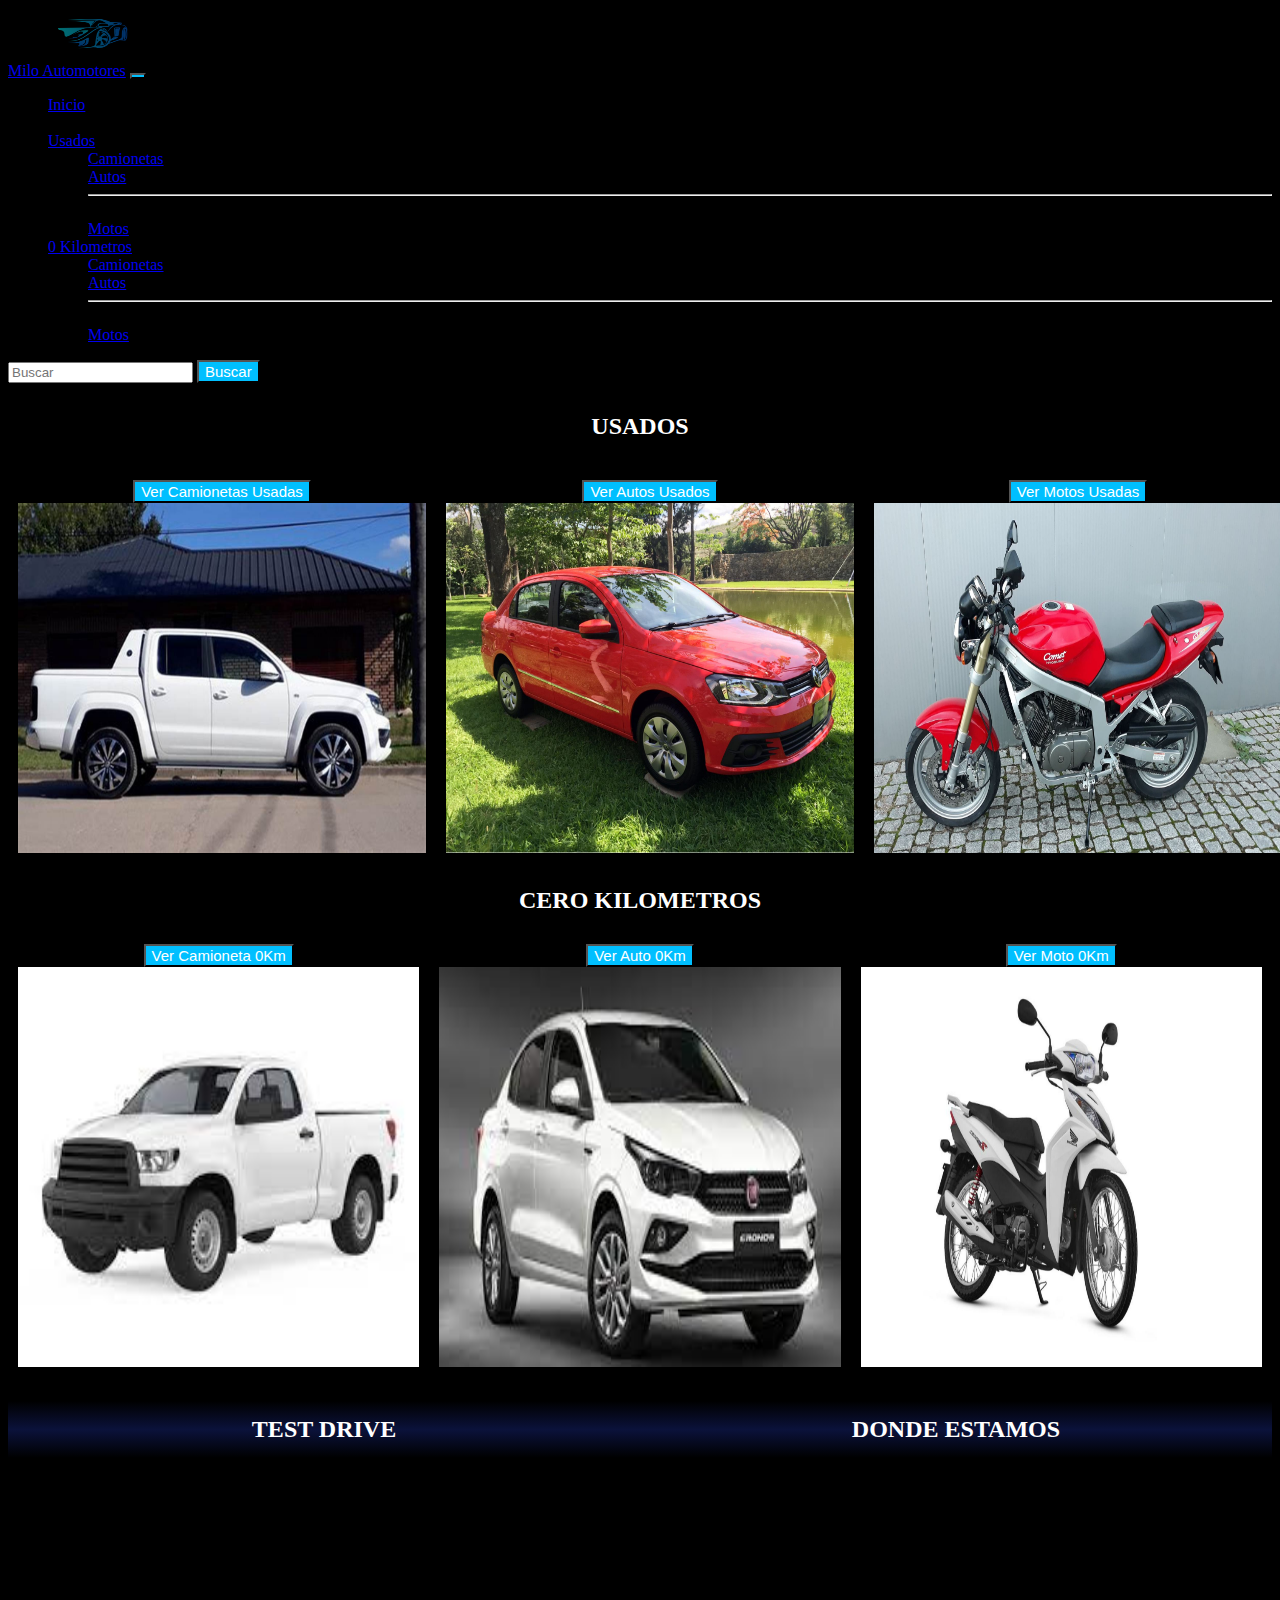
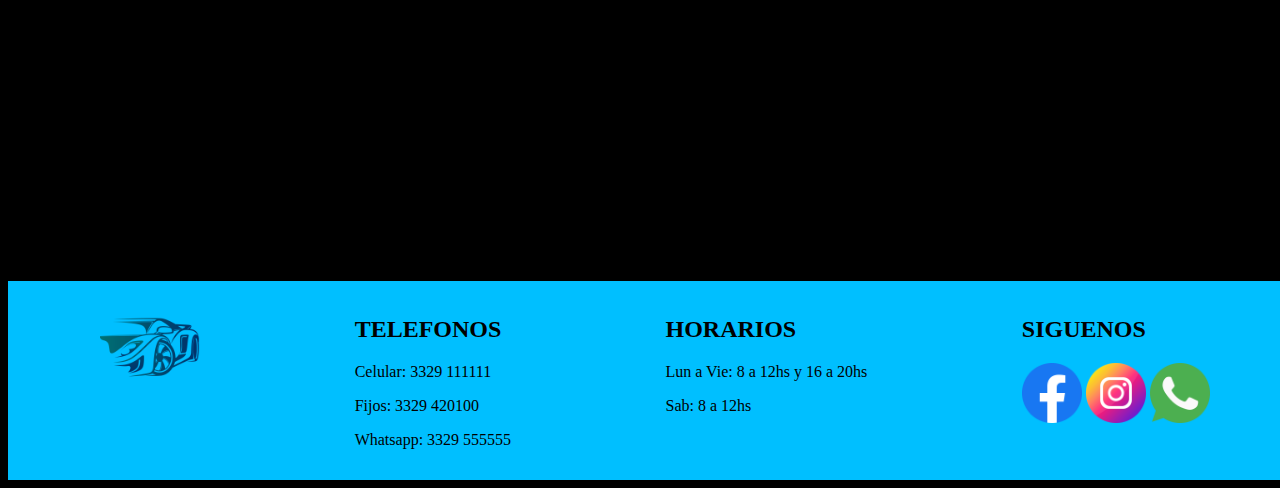
<file: index.html>
<!DOCTYPE html>
<html lang="en">
<head>
    <meta charset="UTF-8">
    <meta http-equiv="X-UA-Compatible" content="IE=edge">
    <meta name="viewport" content="width=device-width, initial-scale=1.0">
    <link rel="shortcut icon" href="./Img/auto-icono.png">
    <title>MiloAutomotores</title>
    <meta name="keywords" content="autos, camionetas, motos, usados, cero, kilometros, unidades, seleccionadas, destacados, precio">
    <meta name="description" content="Encontra tu auto, camioneta y motocicleta cero kilometro! Gran variedad de marcas! Tu usado con la mejor financiación!">
    <link href="https://cdn.jsdelivr.net/npm/bootstrap@5.3.0/dist/css/bootstrap.min.css" rel="stylesheet" integrity="sha384-9ndCyUaIbzAi2FUVXJi0CjmCapSmO7SnpJef0486qhLnuZ2cdeRhO02iuK6FUUVM" crossorigin="anonymous">
    <link rel="stylesheet" href="./sass/main.css">
</head>
<body>
    <header>
        <nav class="navbar bg-info navbar-expand-lg">
            <div class="container-fluid">
                <div class="logo">
                    <img src="./Img/logo-auto.png" alt="logo" width="70" height="50">
                </div>
              <a class="navbar-brand" href="#">Milo Automotores</a>
              <button class="navbar-toggler" type="button" data-bs-toggle="collapse" data-bs-target="#navbarSupportedContent" aria-controls="navbarSupportedContent" aria-expanded="false" aria-label="Toggle navigation">
                <span class="navbar-toggler-icon"></span>
              </button>
              <div class="collapse navbar-collapse" id="navbarSupportedContent">
                <ul class="navbar-nav ms-auto mb-2 mb-lg-0">
                  <li class="nav-item">
                    <a class="nav-link active" aria-current="page" href="./index.html">Inicio</a>
                  </li>
                  <li class="nav-item">
                    <a class="nav-link" href="#"></a>
                  </li>
                  <li class="nav-item dropdown">
                    <a class="nav-link dropdown-toggle" href="#" role="button" data-bs-toggle="dropdown" aria-expanded="false">
                     Usados
                    </a>
                    <ul class="dropdown-menu">
                      <li><a class="dropdown-item" href="./Pages/usados-camio.html">Camionetas</a></li>
                      <li><a class="dropdown-item" href="./Pages/usados-autos.html">Autos</a></li>
                      <li><hr class="dropdown-divider"></li>
                      <li><a class="dropdown-item" href="./Pages/usados-motos.html">Motos</a></li>
                    </ul>
                  </li>
                  <li class="nav-item dropdown">
                    <a class="nav-link dropdown-toggle" href="#" role="button" data-bs-toggle="dropdown" aria-expanded="false">
                     0 Kilometros
                    </a>
                    <ul class="dropdown-menu">
                      <li><a class="dropdown-item" href="./Pages/0km.html">Camionetas</a></li>
                      <li><a class="dropdown-item" href="./Pages/0km.html">Autos</a></li>
                      <li><hr class="dropdown-divider"></li>
                      <li><a class="dropdown-item" href="./Pages/0km.html">Motos</a></li>
                    </ul>
                  </li>
                  <!--<li class="nav-item">
                    <a class="nav-link disabled">Disabled</a>
                  </li> -->
                </ul>
                <form class="d-flex" role="search">
                  <input class="form-control me-2" type="search" placeholder="Buscar" aria-label="Search">
                  <button class="btn btn-dark" type="submit">Buscar</button>
                </form>
              </div>
            </div>
          </nav>
    </header>
    <main>
      <div class="titulo-usados">
        <h2>USADOS</h2>
      </div>
    <div class="usados-todos">
        <div class="usados1">
            <a href="./Pages/usados-camio.html" target="_blank">
              <button>Ver Camionetas Usadas</button>
            </a>
            <a href="./Pages/usados-camio.html" target="_blank">
            <img src="./Img/camio-usada2.jpeg" alt="camioneta">
            </a>
        </div>
        <div class="usados2">
            <a href="./Pages/usados-autos.html" target="_blank">
              <button>Ver Autos Usados</button>
            </a>
            <a href="./Pages/usados-autos.html" target="_blank">
            <img src="./Img/auto-usado2.jpeg" alt="auto">
            </a>
        </div>
        <div class="usados3">
          <a href="./Pages/usados-motos.html" target="_blank">
            <button>Ver Motos Usadas</button>
          </a>
            <a href="./Pages/usados-motos.html" target="_blank">
            <img src="./Img/moto-usada2.jpeg" alt="moto">
            </a>
        </div>
    </div>
    <div class="titulo-cerokm">
    <h2>CERO KILOMETROS</h2>
    </div>
    <div class="cerokm-todos">
        <div class="cerokm">
            <a href="./Pages/0km.html" target="_blank">
              <button>Ver Camioneta 0Km</button>
            </a>
            </a>
            <a href="./Pages/0km.html" target="_blank">
            <img src="./Img/camioneta-0km.jpg" alt="camioneta">
        </a>
        </div>
        <div class="cerokm">
            <a href="./Pages/0km.html" target="_blank">
              <button>Ver Auto 0Km</button>
            </a>
            <a href="./Pages/0km.html" target="_blank">
            <img src="./Img/auto-0km.jpg" alt="auto">
            </a>
        </div>
        <div class="cerokm">
            <a href="./Pages/0km.html" target="_blank">
              <button>Ver Moto 0Km</button>
            </a>
            <a href="./Pages/0km.html" target="_blank">
            <img src="./Img/moto-0km.jpg" alt="moto">
            </a>
        </div>
    </div>
    </main>
    <section>
    <div class="test-ubi">
        <div class="test">
            <h2 class="tit-test">TEST DRIVE</h2>
            <iframe width="100%" height="400" src="https://www.youtube.com/embed/Dbflv3zOBew" title="YouTube video player" frameborder="0" allow="accelerometer; autoplay; clipboard-write; encrypted-media; gyroscope; picture-in-picture; web-share" allowfullscreen></iframe>
        </div>
        <div class="ubi">
            <h2 class="tit-ubi">DONDE ESTAMOS</h2>
            <iframe src="https://www.google.com/maps/embed?pb=!1m18!1m12!1m3!1d26558.028064886425!2d-59.68586558950269!3d-33.68944618261842!2m3!1f0!2f0!3f0!3m2!1i1024!2i768!4f13.1!3m3!1m2!1s0x95ba22ed0eb1a55f%3A0xe5f2bb57c8ee993a!2sSan%20Pedro%2C%20Provincia%20de%20Buenos%20Aires!5e0!3m2!1ses-419!2sar!4v1683516920296!5m2!1ses-419!2sar" width="100%" height="400" style="border:0;" allowfullscreen="" loading="lazy" referrerpolicy="no-referrer-when-downgrade"></iframe>
        </div>
    </div>   
    </section>
     <footer>
        <div class="footer">
            <div class="box">
                <img class="foot-logo" src="Img/logo-auto.png" alt="logo">
            </div>
            <div class="box">
                <h2>TELEFONOS</h2>
                <P>Celular: 3329 111111</P>
                <p>Fijos: 3329 420100</p>
                <p>Whatsapp: 3329 555555</p>
            </div>
            <div class="box">
                <h2>HORARIOS</h2>
                <P>Lun a Vie: 8 a 12hs y 16 a 20hs</P>
                <P>Sab: 8 a 12hs</P>
            </div>
            <div class="box">
                <H2>SIGUENOS</H2>
                <a href="https://www.facebook.com/" target="_blank">
                <img src="./Img/facebook.png"  alt="icono-facebook" class="icon"></a>
                <a href="https://www.instagram.com/" target="_blank">
                <img src="./Img/instagram.png" alt="icono-instagram" class="icon"></a>
                <a href="https://web.whatsapp.com/">
                <img src="./Img/whatsapp.png" alt="icono-whatsapp" class="icon"></a>
            </div>
        </div>
    </footer>
    <script src="https://cdn.jsdelivr.net/npm/bootstrap@5.3.0/dist/js/bootstrap.bundle.min.js" integrity="sha384-geWF76RCwLtnZ8qwWowPQNguL3RmwHVBC9FhGdlKrxdiJJigb/j/68SIy3Te4Bkz" crossorigin="anonymous"></script>
    </body>
    </html>
</file>
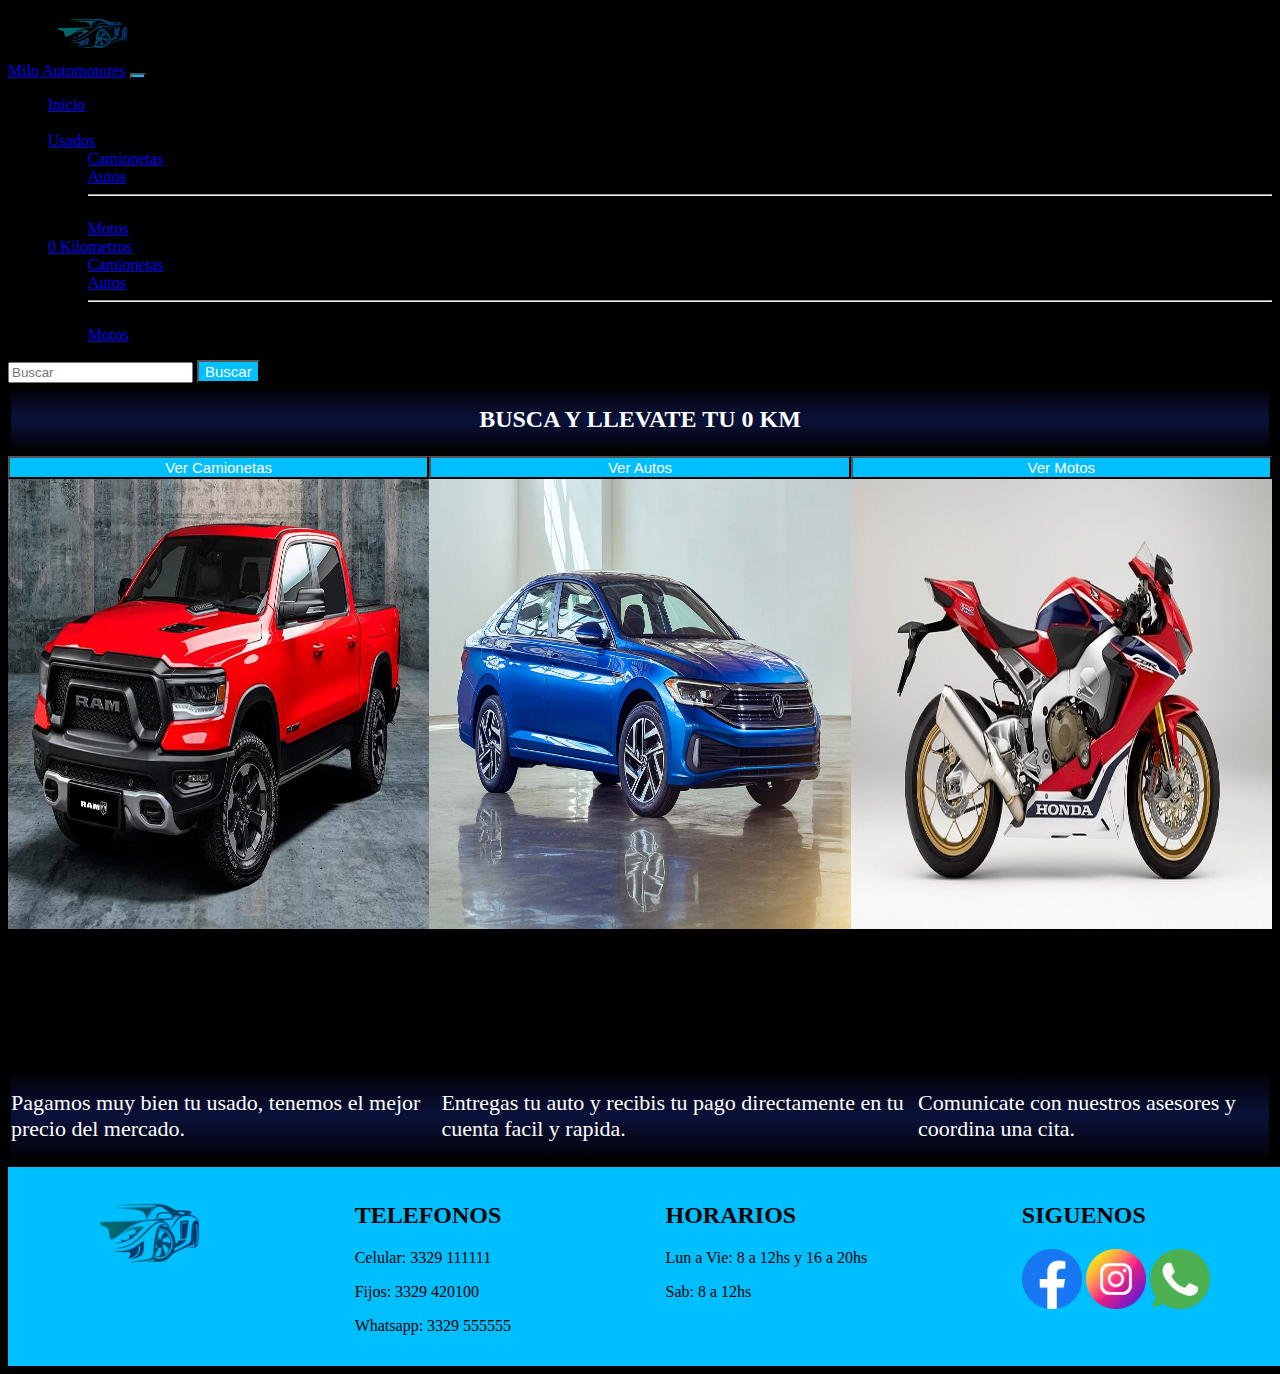
<file: Pages/0km.html>
<!DOCTYPE html>
<html lang="en">
<head>
    <meta charset="UTF-8">
    <meta http-equiv="X-UA-Compatible" content="IE=edge">
    <meta name="viewport" content="width=3, initial-scale=1.0">
    <link rel="shortcut icon" href="../Img/auto-icono.png">
    <title>0 Kilometros</title>
    <meta name="keywords" content="autos, camionetas, motos, usados, cero, kilometros, unidades, seleccionadas, destacados, precio">
    <meta name="description" content="Encontra tu auto, camioneta y motocicleta cero kilometro! Gran variedad de marcas! Tu usado con la mejor financiación!">
    <link rel="stylesheet" href="../sass/main.css">
    <link href="https://cdn.jsdelivr.net/npm/bootstrap@5.3.0/dist/css/bootstrap.min.css" rel="stylesheet" integrity="sha384-9ndCyUaIbzAi2FUVXJi0CjmCapSmO7SnpJef0486qhLnuZ2cdeRhO02iuK6FUUVM" crossorigin="anonymous">
</head>
<body>
    <header>
        <nav class="navbar bg-info navbar-expand-lg">
            <div class="container-fluid">
                <div class="logo">
                    <img src="../Img/logo-auto.png" alt="logo" width="70" height="50">
                </div>
              <a class="navbar-brand" href="#">Milo Automotores</a>
              <button class="navbar-toggler" type="button" data-bs-toggle="collapse" data-bs-target="#navbarSupportedContent" aria-controls="navbarSupportedContent" aria-expanded="false" aria-label="Toggle navigation">
                <span class="navbar-toggler-icon"></span>
              </button>
              <div class="collapse navbar-collapse" id="navbarSupportedContent">
                <ul class="navbar-nav ms-auto mb-2 mb-lg-0">
                  <li class="nav-item">
                    <a class="nav-link active" aria-current="page" href="../index.html">Inicio</a>
                  </li>
                  <li class="nav-item">
                    <a class="nav-link" href="#"></a>
                  </li>
                  <li class="nav-item dropdown">
                    <a class="nav-link dropdown-toggle" href="#" role="button" data-bs-toggle="dropdown" aria-expanded="false">
                      Usados
                    </a>
                    <ul class="dropdown-menu">
                      <li><a class="dropdown-item" href="./usados-camio.html">Camionetas</a></li>
                      <li><a class="dropdown-item" href="./usados-autos.html">Autos</a></li>
                      <li><hr class="dropdown-divider"></li>
                      <li><a class="dropdown-item" href="./usados-motos.html">Motos</a></li>
                    </ul>
                  </li>
                  <li class="nav-item dropdown">
                    <a class="nav-link dropdown-toggle" href="#" role="button" data-bs-toggle="dropdown" aria-expanded="false">
                      0 Kilometros
                    </a>
                    <ul class="dropdown-menu">
                      <li><a class="dropdown-item" href="./0km.html">Camionetas</a></li>
                      <li><a class="dropdown-item" href="./0km.html">Autos</a></li>
                      <li><hr class="dropdown-divider"></li>
                      <li><a class="dropdown-item" href="./0km.html">Motos</a></li>
                    </ul>
                  </li>
                  <!--<li class="nav-item">
                    <a class="nav-link disabled">Disabled</a>
                  </li> -->
                </ul>
                <form class="d-flex" role="search">
                  <input class="form-control me-2" type="search" placeholder="Buscar" aria-label="Search">
                  <button class="btn btn-dark" type="submit">Buscar</button>
                </form>
              </div>
            </div>
          </nav>
    </header>
        <div class="cero-subt">
          <h2>BUSCA Y LLEVATE TU 0 KM</h2>
        </div>
<main>
    <div class="todo-0kms">
        <div class="cerokms-cam">
          <a href="#">
            <button>Ver Camionetas</button>
          </a>
            <a href="#" target="_blank">
            <img src="../Img/dodge-ram" alt="camioneta">
            <ul>
                <li><a href="#">Marca</a></li>
                <li><a href="#">Version</a></li>
                <li><a href="#">Utilitarios</a></li>
                <li><a href="#">Vans</a></li>
                <li><a href="#">Precio</a></li>
            </ul>
        </div>
        <div class="cerokms-cam">
          <a href="#">
            <button>Ver Autos</button>
          </a>
            <a href="#" target="_blank">
            <img src="../Img/img-vento.jpg" alt="auto">
            <ul>
                <li><a href="#">Marca</a></li>
                <li><a href="#">Segmento</a></li>
                <li><a href="#">Version</a></li>
                <li><a href="#">Precio</a></li>
                <li><a href="#">Personalizar</a></li>
            </ul>
        </div>
        <div class="cerokms-cam">
          <a href="#">
            <button>Ver Motos</button>
          </a>
            <a href="#" target="_blank">
            <img src="../Img/honda-mil.jpg" alt="moto">
            <ul>
                <li><a href="#">Marca</a></li>
                <li><a href="#">Version</a></li>
                <li><a href="#">Precio</a></li>
                <li><a href="#">Cascos</a></li>
                <li><a href="#">Accesorios</a></li>
            </ul>
        </div>
    </div>
</main>
    <section class="parrafos">
        <div class="parrafo1">
            <p>
                Pagamos muy bien tu usado,
                tenemos el mejor precio del mercado.
            </p>
    </div>
        <div class="parrafo2">
            <p>
                Entregas tu auto
                y recibis tu pago directamente en tu cuenta
                facil y rapida.
            </p>
    </div>
    <div class="parrafo3">
        <p>
            Comunicate con nuestros asesores y coordina una cita.   
        </p>
    </div>
   </section>
<footer>
    <div class="footer">
        <div class="box">
            <img class="foot-logo" src="../Img/logo-auto.png" alt="logo">
        </div>
        <div class="box">
            <h2>TELEFONOS</h2>
            <P>Celular: 3329 111111</P>
            <p>Fijos: 3329 420100</p>
            <p>Whatsapp: 3329 555555</p>
        </div>
        <div class="box">
            <h2>HORARIOS</h2>
            <P>Lun a Vie: 8 a 12hs y 16 a 20hs</P>
            <P>Sab: 8 a 12hs</P>
        </div>
        <div class="box">
            <H2>SIGUENOS</H2>
              <a href="https://www.facebook.com/" target="_blank">
              <img src="../Img/facebook.png"  alt="icono-facebook" class="icon"></a>
              <a href="https://www.instagram.com/" target="_blank">
              <img src="../Img/instagram.png" alt="icono-instagram" class="icon"></a>
              <a href="https://web.whatsapp.com/">
              <img src="../Img/whatsapp.png" alt="icono-whatsapp" class="icon"></a>
        </div>
    </div>
</footer>
<script src="https://cdn.jsdelivr.net/npm/bootstrap@5.3.0/dist/js/bootstrap.bundle.min.js" integrity="sha384-geWF76RCwLtnZ8qwWowPQNguL3RmwHVBC9FhGdlKrxdiJJigb/j/68SIy3Te4Bkz" crossorigin="anonymous"></script>
</body>
</html>
</file>
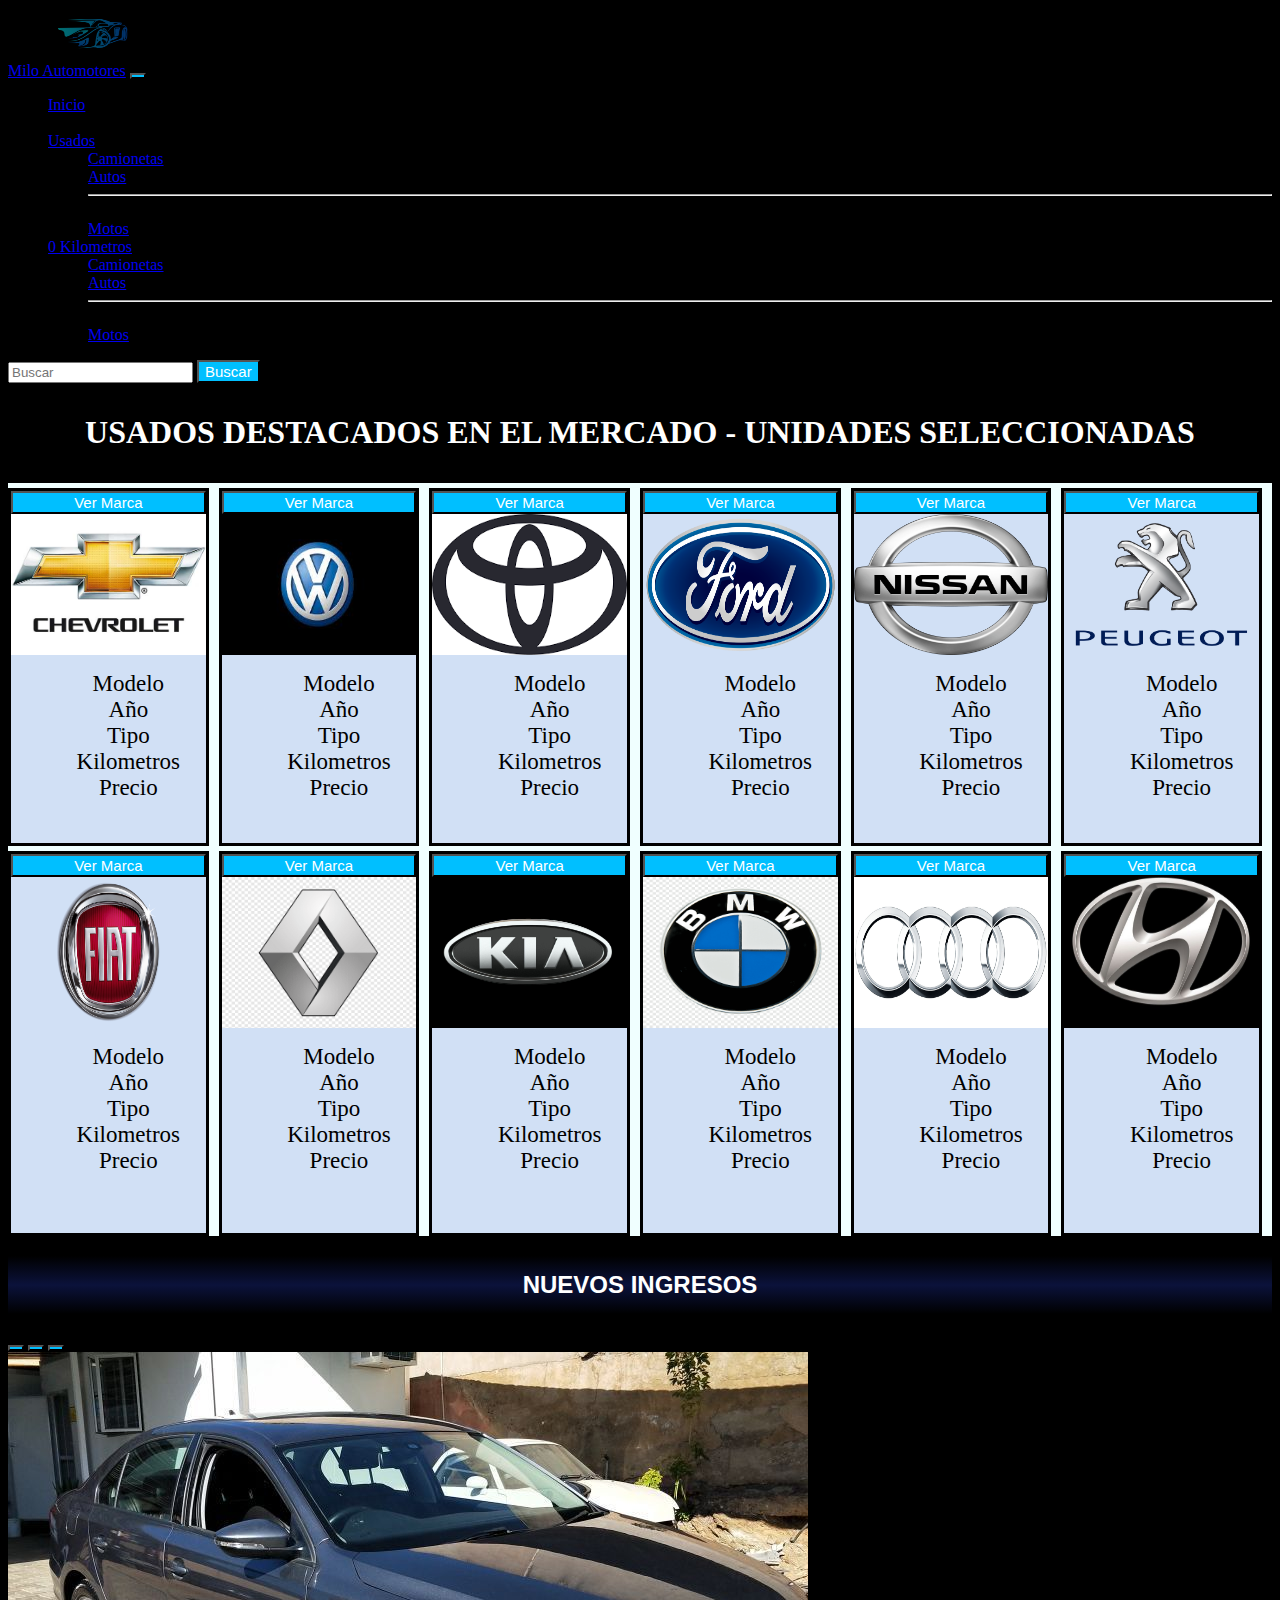
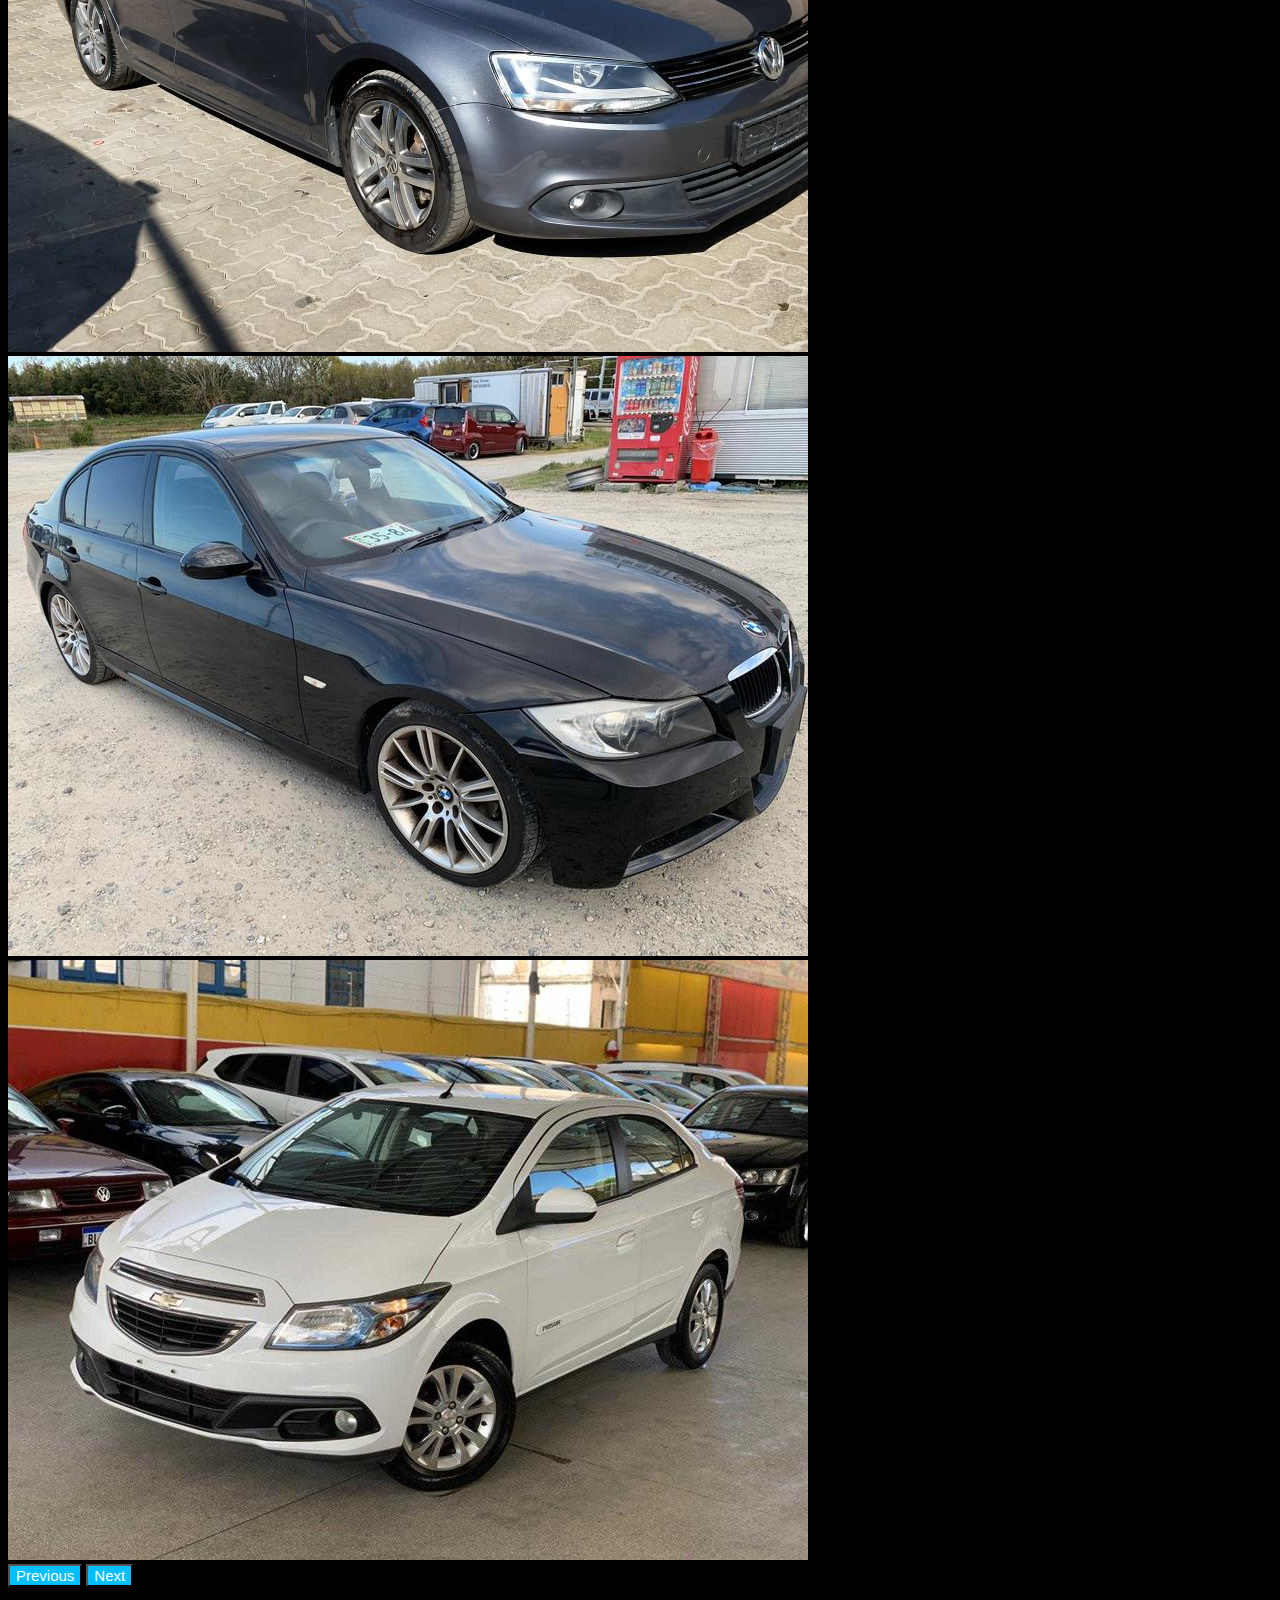
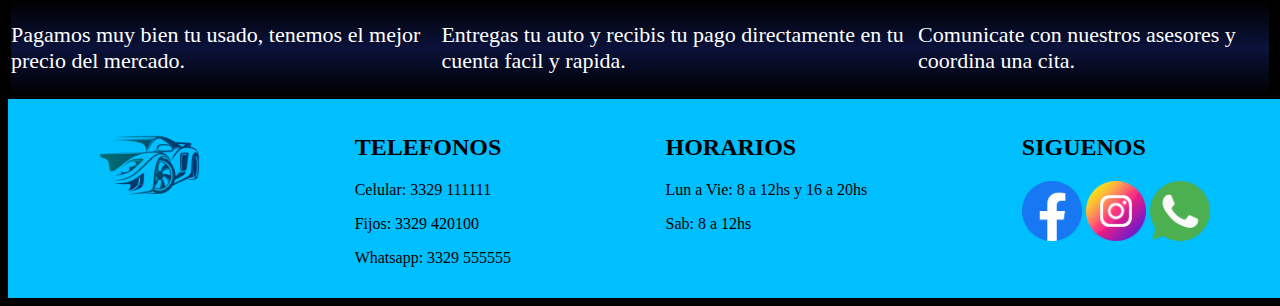
<file: Pages/usados-autos.html>
<!DOCTYPE html>
<html lang="en">
<head>
    <meta charset="UTF-8">
    <meta http-equiv="X-UA-Compatible" content="IE=edge">
    <meta name="viewport" content="width=device-width, initial-scale=1.0">
    <link rel="shortcut icon" href="../Img/auto-icono.png">
    <title>Autos Usados</title>
    <meta name="keywords" content="autos, camionetas, motos, usados, cero, kilometros, unidades, seleccionadas, destacados, precio">
    <meta name="description" content="Encontra tu auto, camioneta y motocicleta cero kilometro! Gran variedad de marcas! Tu usado con la mejor financiación!">
    <link href="https://cdn.jsdelivr.net/npm/bootstrap@5.3.0/dist/css/bootstrap.min.css" rel="stylesheet" integrity="sha384-9ndCyUaIbzAi2FUVXJi0CjmCapSmO7SnpJef0486qhLnuZ2cdeRhO02iuK6FUUVM" crossorigin="anonymous">
    <link rel="stylesheet" href="../sass/main.css">
</head>
<body>
    <header> 
        <nav class="navbar bg-info navbar-expand-lg">
            <div class="container-fluid">
                <div class="logo">
                    <img src="../Img/logo-auto.png" alt="logo" width="70" height="50">
                </div>
              <a class="navbar-brand" href="#">Milo Automotores</a>
              <button class="navbar-toggler" type="button" data-bs-toggle="collapse" data-bs-target="#navbarSupportedContent" aria-controls="navbarSupportedContent" aria-expanded="false" aria-label="Toggle navigation">
                <span class="navbar-toggler-icon"></span>
              </button>
              <div class="collapse navbar-collapse" id="navbarSupportedContent">
                <ul class="navbar-nav ms-auto mb-2 mb-lg-0">
                  <li class="nav-item">
                    <a class="nav-link active" aria-current="page" href="../index.html">Inicio</a>
                  </li>
                  <li class="nav-item">
                    <a class="nav-link" href="#"></a>
                  </li>
                  <li class="nav-item dropdown">
                    <a class="nav-link dropdown-toggle" href="#" role="button" data-bs-toggle="dropdown" aria-expanded="false">
                      Usados
                    </a>
                    <ul class="dropdown-menu">
                      <li><a class="dropdown-item" href="./usados-camio.html">Camionetas</a></li>
                      <li><a class="dropdown-item" href="./usados-autos.html">Autos</a></li>
                      <li><hr class="dropdown-divider"></li>
                      <li><a class="dropdown-item" href="./usados-motos.html">Motos</a></li>
                    </ul>
                  </li>
                </li>
                <li class="nav-item dropdown">
                  <a class="nav-link dropdown-toggle" href="#" role="button" data-bs-toggle="dropdown" aria-expanded="false">
                    0 Kilometros
                  </a>
                  <ul class="dropdown-menu">
                    <li><a class="dropdown-item" href="./0km.html">Camionetas</a></li>
                    <li><a class="dropdown-item" href="./0km.html">Autos</a></li>
                    <li><hr class="dropdown-divider"></li>
                    <li><a class="dropdown-item" href="./0km.html">Motos</a></li>
                  </ul>
                </li>
                  <!--<li class="nav-item">
                    <a class="nav-link disabled">Disabled</a>
                  </li> -->
                </ul>
                <form class="d-flex" role="search">
                  <input class="form-control me-2" type="search" placeholder="Buscar" aria-label="Search">
                  <button class="btn btn-dark" type="submit">Buscar</button>
                </form>
              </div>
            </div>
          </nav>
    </header>
    <section>  
         <div class="h1-animado">
            <h1>USADOS DESTACADOS EN EL MERCADO - UNIDADES SELECCIONADAS</h1>
        </div>
    </section>
<main class="usados-c-a-m">
    <div class="c-a-m">
        <a href="#">
            <button>Ver Marca</button>
        </a>
        <a href="#"><img src="../Img/chevroletlogo.jpg" alt="logo-chevrolet"></a>
        <ul>
            <li><a href="#" class="a">Modelo</a></li>
            <li><a href="#" class="a">Año</a></li>
            <li><a href="#" class="a">Tipo</a></li>
            <li><a href="#" class="a">Kilometros</a></li>
            <li><a href="#"class="a">Precio</a></li>
        </ul>
    </div>
    <div class="c-a-m">
        <a href="#">
            <button>Ver Marca</button>
        </a>
        <a href="#"><img src="../Img/logo.vw.jpg" alt="logo-volkswagen"></a>
         <ul>
            <li><a href="#" class="a">Modelo</a></li>
            <li><a href="#" class="a">Año</a></li>
            <li><a href="#" class="a">Tipo</a></li>
            <li><a href="#" class="a">Kilometros</a></li>
            <li><a href="#" class="a">Precio</a></li>
        </ul>
    </div>
    <div class="c-a-m">
        <a href="#">
            <button>Ver Marca</button>
        </a>           
        <a href="#"><img src="../Img/logo.toyota.png" alt="logo-toyota"></a>
        <ul>
            <li><a href="#" class="a">Modelo</a></li>
            <li><a href="#" class="a">Año</a></li>
            <li><a href="#" class="a">Tipo</a></li>
            <li><a href="#" class="a">Kilometros</a></li>
            <li><a href="#" class="a">Precio</a></li>
        </ul>
    </div>
    <div class="c-a-m">
        <a href="#">
            <button>Ver Marca</button>
        </a>
        <a href="#"><img src="../Img/logo.ford.png" alt="logo-ford"></a>
        <ul>
            <li><a href="#" class="a">Modelo</a></li>
            <li><a href="#" class="a">Año</a></li>
            <li><a href="#" class="a">Tipo</a></li>
            <li><a href="#" class="a">Kilometros</a></li>
            <li><a href="#" class="a">Precio</a></li>
        </ul>
    </div>  
    <div class="c-a-m">
        <a href="#">
            <button>Ver Marca</button>
        </a>
        <a href="#"><img src="../Img/logo.nissan.png" alt="logo-nissan">
            <ul>
                <li><a href="#" class="a">Modelo</a></li>
                <li><a href="#" class="a">Año</a></li>
                <li><a href="#" class="a">Tipo</a></li>
                <li><a href="#" class="a">Kilometros</a></li>
                <li><a href="#" class="a">Precio</a></li>
            </ul>
    </div>
    <div class="c-a-m">
        <a href="#">
            <button>Ver Marca</button>
        </a>
        <a href="#"><img src="../Img/logo.peugeot.png" alt="logo-peugeot"></a>
            <ul>
                <li><a href="#" class="a">Modelo</a></li>
                <li><a href="#" class="a">Año</a></li>
                <li><a href="#" class="a">Tipo</a></li>
                <li><a href="#" class="a">Kilometros</a></li>
                <li><a href="#" class="a">Precio</a></li>
            </ul>
    </div>
    <div class="c-a-m">
        <a href="#">
            <button>Ver Marca</button>
        </a>
        <a href="#"><img src="../Img/logo.fiat.img" alt="logo-fiat"></a>
            <ul>
                <li><a href="#" class="a">Modelo</a></li>
                <li><a href="#" class="a">Año</a></li>
                <li><a href="#" class="a">Tipo</a></li>
                <li><a href="#" class="a">Kilometros</a></li>
                <li><a href="#" class="a">Precio</a></li>
            </ul>
    </div>
    <div class="c-a-m">
        <a href="#">
            <button>Ver Marca</button>
        </a>
        <a href="#"><img src="../Img/logo.renault.png" alt="logo-renault"></a>
            <ul>
                <li><a href="#" class="a">Modelo</a></li>
                <li><a href="#" class="a">Año</a></li>
                <li><a href="#" class="a">Tipo</a></li>
                <li><a href="#" class="a">Kilometros</a></li>
                <li><a href="#" class="a">Precio</a></li>
            </ul>
    </div>
    <div class="c-a-m">
        <a href="#">
            <button>Ver Marca</button>
        </a>
        <a href="#"><img src="../Img/logo.kia.jpg" alt="logo-kia"></a>
            <ul>
                <li><a href="#" class="a">Modelo</a></li>
                <li><a href="#" class="a">Año</a></li>
                <li><a href="#" class="a">Tipo</a></li>
                <li><a href="#" class="a">Kilometros</a></li>
                <li><a href="#" class="a">Precio</a></li>
            </ul>
    </div>
    <div class="c-a-m">
        <a href="#">
            <button>Ver Marca</button>
        </a>
        <a href="#"><img src="../Img/logo.bmw.png" alt="logo-bmw"></a>
            <ul>
                <li><a href="#" class="a">Modelo</a></li>
                <li><a href="#" class="a">Año</a></li>
                <li><a href="#" class="a">Tipo</a></li>
                <li><a href="#" class="a">Kilometros</a></li>
                <li><a href="#" class="a">Precio</a></li>
            </ul>
    </div>
    <div class="c-a-m">
        <a href="#">
            <button>Ver Marca</button>
        </a>
        <a href="#"><img src="../Img/logo.audi.jpg" alt="logo-audi"></a>
        <ul>
            <li><a href="#" class="a">Modelo</a></li>
            <li><a href="#" class="a">Año</a></li>
            <li><a href="#" class="a">Tipo</a></li>
            <li><a href="#" class="a">Kilometros</a></li>
            <li><a href="#" class="a">Precio</a></li>
        </ul>
    </div>
    <div class="c-a-m">
        <a href="#">
            <button>Ver Marca</button>
        </a>
        <a href="#"><img src="../Img/logo.hyundai.png" alt="logo-hyundai"></a>
            <ul>
                <li><a href="#" class="a">Modelo</a></li>
                <li><a href="#" class="a">Año</a></li>
                <li><a href="#" class="a">Tipo</a></li>
                <li><a href="#" class="a">Kilometros</a></li>
                <li><a href="#" class="a">Precio</a></li>
            </ul>
    </div>
</main>
<h2 class="carrusel">NUEVOS INGRESOS</h2>
<div id="carouselExampleIndicators" class="carousel slide">
    <div class="carousel-indicators">
      <button type="button" data-bs-target="#carouselExampleIndicators" data-bs-slide-to="0" class="active" aria-current="true" aria-label="Slide 1"></button>
      <button type="button" data-bs-target="#carouselExampleIndicators" data-bs-slide-to="1" aria-label="Slide 2"></button>
      <button type="button" data-bs-target="#carouselExampleIndicators" data-bs-slide-to="2" aria-label="Slide 3"></button>
    </div>
    <div class="carousel-inner">
      <div class="carousel-item active">
        <img src="../Img/usado-selec-1.jpeg" class="d-block w-100" alt="auto">
      </div>
      <div class="carousel-item">
        <img src="../Img/usado-selec-2.jpeg" class="d-block w-100" alt="auto">
      </div>
      <div class="carousel-item">
        <img src="../Img/usado-selec-3.jpg" class="d-block w-100" alt="auto">
      </div>
    </div>
    <button class="carousel-control-prev" type="button" data-bs-target="#carouselExampleIndicators" data-bs-slide="prev">
      <span class="carousel-control-prev-icon" aria-hidden="true"></span>
      <span class="visually-hidden">Previous</span>
    </button>
    <button class="carousel-control-next" type="button" data-bs-target="#carouselExampleIndicators" data-bs-slide="next">
      <span class="carousel-control-next-icon" aria-hidden="true"></span>
      <span class="visually-hidden">Next</span>
    </button>
  </div> 
<section class="parrafos">
    <div class="parrafo1">
        <p>
            Pagamos muy bien tu usado,
            tenemos el mejor precio del mercado.
        </p>
    </div>
    <div class="parrafo2">
        <p>
            Entregas tu auto
            y recibis tu pago directamente en tu cuenta
            facil y rapida.
        </p>
    </div>
    <div class="parrafo3">
        <p>
            Comunicate con nuestros asesores y coordina una cita.   
        </p>
    </div>
</section> 
<footer>
    <div class="footer">
        <div class="box">
            <img class="foot-logo" src="../Img/logo-auto.png" alt="logo">
        </div>
        <div class="box">
            <h2>TELEFONOS</h2>
            <P>Celular: 3329 111111</P>
            <p>Fijos: 3329 420100</p>
            <p>Whatsapp: 3329 555555</p>
        </div>
        <div class="box">
            <h2>HORARIOS</h2>
            <P>Lun a Vie: 8 a 12hs y 16 a 20hs</P>
            <P>Sab: 8 a 12hs</P>
        </div>
        <div class="box">
            <H2>SIGUENOS</H2>
            <a href="https://www.facebook.com/" target="_blank">
            <img src="../Img/facebook.png"  alt="icono-facebook" class="icon"></a>
            <a href="https://www.instagram.com/" target="_blank">
            <img src="../Img/instagram.png" alt="icono-instagram" class="icon"></a>
            <a href="https://web.whatsapp.com/">
            <img src="../Img/whatsapp.png" alt="icono-whatsapp" class="icon"></a>
        </div>
    </div>
</footer>
<script src="https://cdn.jsdelivr.net/npm/bootstrap@5.3.0/dist/js/bootstrap.bundle.min.js" integrity="sha384-geWF76RCwLtnZ8qwWowPQNguL3RmwHVBC9FhGdlKrxdiJJigb/j/68SIy3Te4Bkz" crossorigin="anonymous"></script>
</body>
</html>
</file>
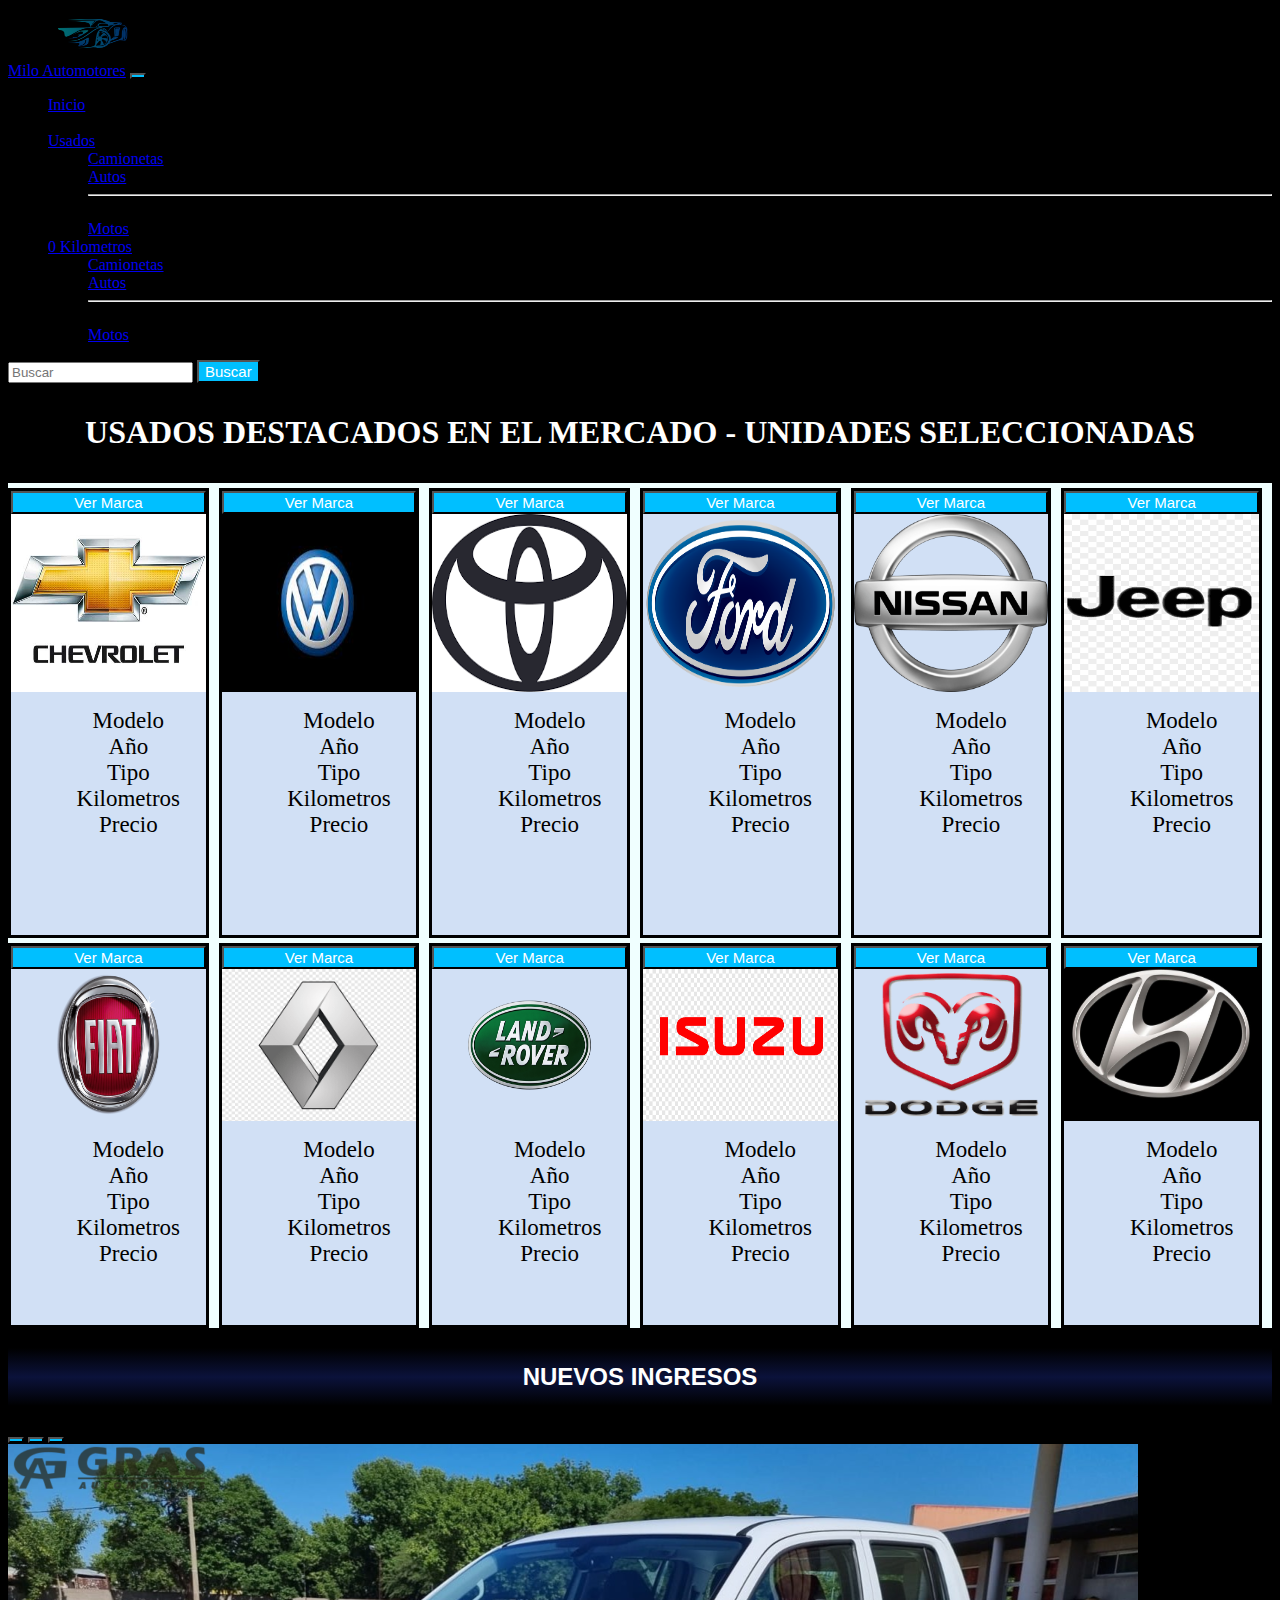
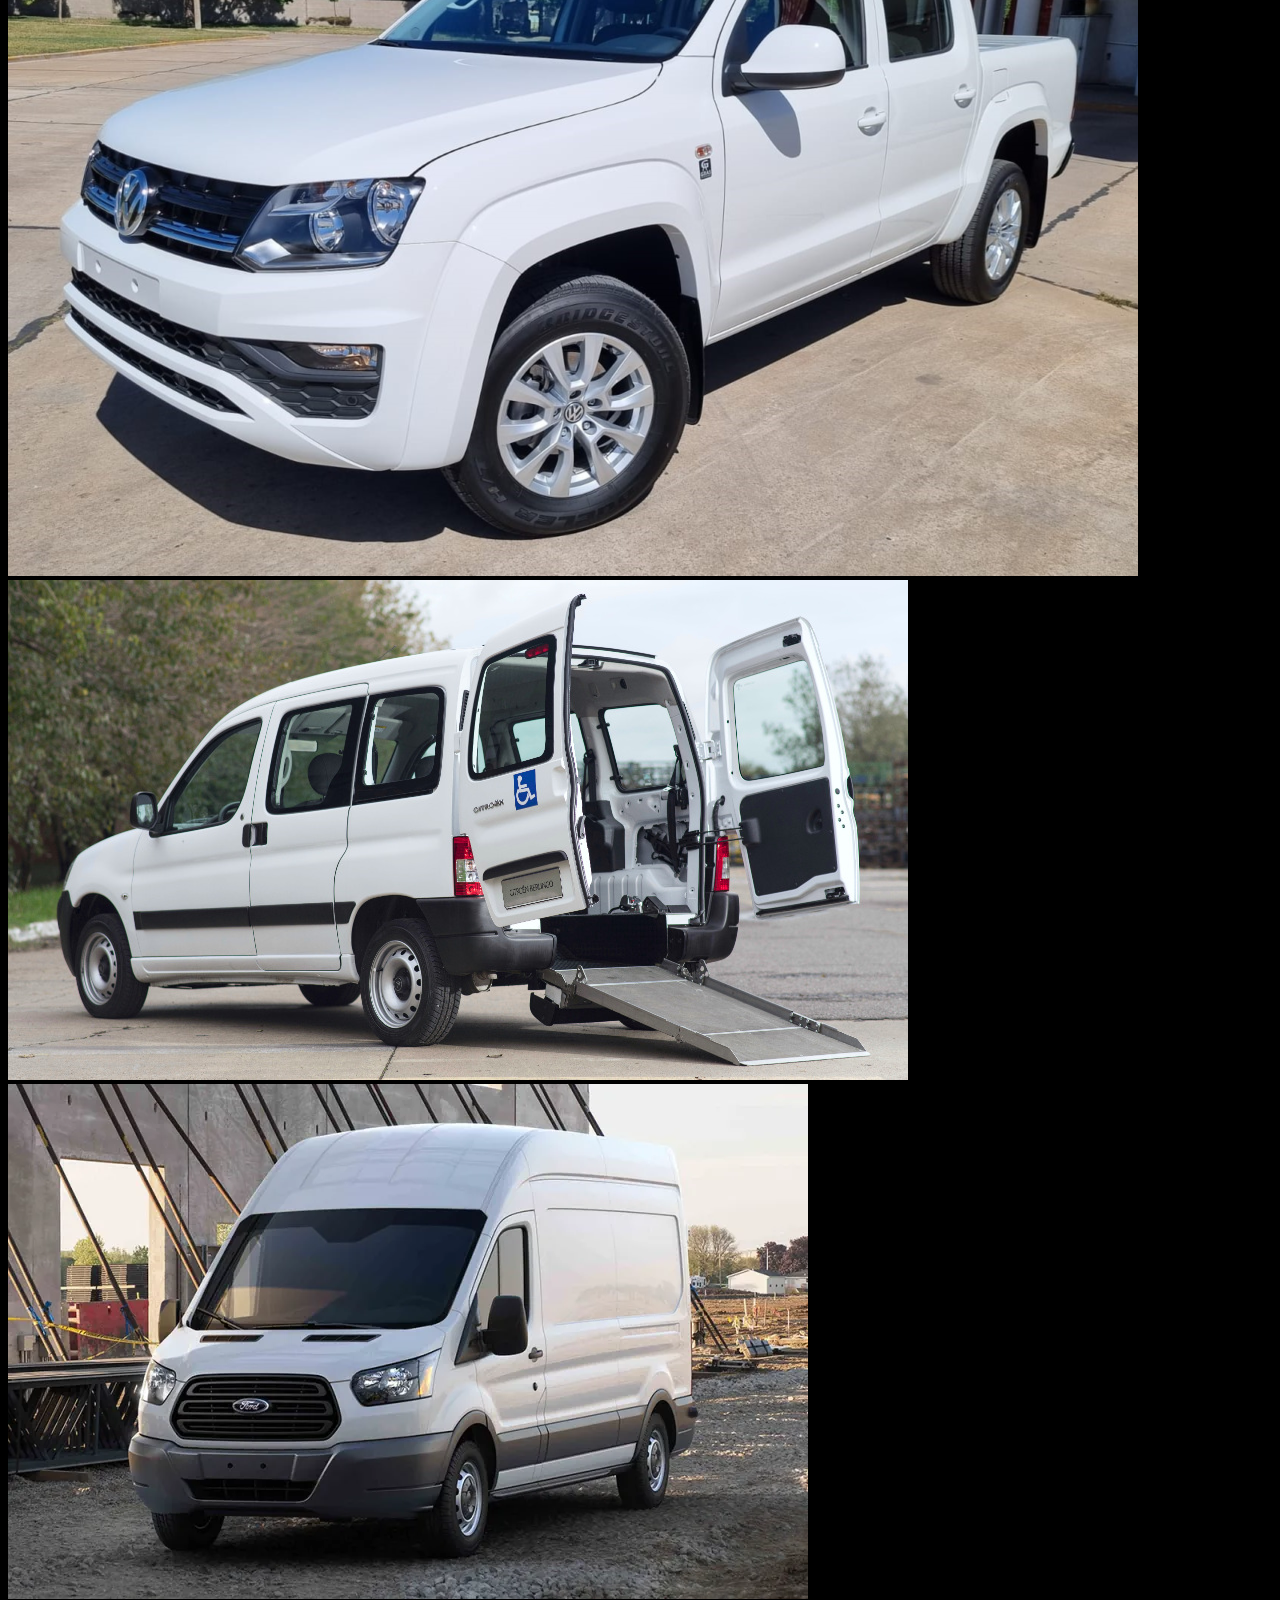
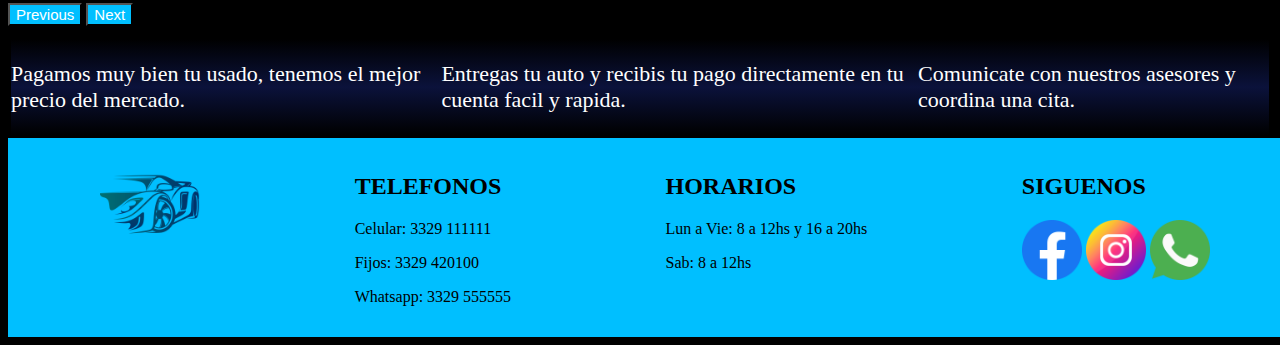
<file: Pages/usados-camio.html>
<!DOCTYPE html>
<html lang="en">
<head>
    <meta charset="UTF-8">
    <meta http-equiv="X-UA-Compatible" content="IE=edge">
    <meta name="viewport" content="width=device-width, initial-scale=1.0">
    <link rel="shortcut icon" href="../Img/auto-icono.png">
    <title>Camionetas Usadas</title>
    <meta name="keywords" content="autos, camionetas, motos, usados, cero, kilometros, unidades, seleccionadas, destacados, precio">
    <meta name="description" content="Encontra tu auto, camioneta y motocicleta cero kilometro! Gran variedad de marcas! Tu usado con la mejor financiación!">
    <link href="https://cdn.jsdelivr.net/npm/bootstrap@5.3.0/dist/css/bootstrap.min.css" rel="stylesheet" integrity="sha384-9ndCyUaIbzAi2FUVXJi0CjmCapSmO7SnpJef0486qhLnuZ2cdeRhO02iuK6FUUVM" crossorigin="anonymous">
    <link rel="stylesheet" href="../sass/main.css">
</head>
<body>
    <header>
        <nav class="navbar bg-info navbar-expand-lg">
            <div class="container-fluid">
                <div class="logo">
                    <img src="../Img/logo-auto.png" alt="logo" width="70" height="50">
                </div>
              <a class="navbar-brand" href="#">Milo Automotores</a>
              <button class="navbar-toggler" type="button" data-bs-toggle="collapse" data-bs-target="#navbarSupportedContent" aria-controls="navbarSupportedContent" aria-expanded="false" aria-label="Toggle navigation">
                <span class="navbar-toggler-icon"></span>
              </button>
              <div class="collapse navbar-collapse" id="navbarSupportedContent">
                <ul class="navbar-nav ms-auto mb-2 mb-lg-0">
                  <li class="nav-item">
                    <a class="nav-link active" aria-current="page" href="../index.html">Inicio</a>
                  </li>
                  <li class="nav-item">
                    <a class="nav-link" href="#"></a>
                  </li>
                  <li class="nav-item dropdown">
                    <a class="nav-link dropdown-toggle" href="#" role="button" data-bs-toggle="dropdown" aria-expanded="false">
                      Usados
                    </a>
                    <ul class="dropdown-menu">
                      <li><a class="dropdown-item" href="./usados-camio.html">Camionetas</a></li>
                      <li><a class="dropdown-item" href="./usados-autos.html">Autos</a></li>
                      <li><hr class="dropdown-divider"></li>
                      <li><a class="dropdown-item" href="./usados-motos.html">Motos</a></li>
                    </ul>
                  </li>
                  <li class="nav-item dropdown">
                    <a class="nav-link dropdown-toggle" href="#" role="button" data-bs-toggle="dropdown" aria-expanded="false">
                      0 Kilometros
                    </a>
                    <ul class="dropdown-menu">
                      <li><a class="dropdown-item" href="./0km.html">Camionetas</a></li>
                      <li><a class="dropdown-item" href="./0km.html">Autos</a></li>
                      <li><hr class="dropdown-divider"></li>
                      <li><a class="dropdown-item" href="./0km.html">Motos</a></li>
                    </ul>
                  </li>
                  <!--<li class="nav-item">
                    <a class="nav-link disabled">Disabled</a>
                  </li> -->
                </ul>
                <form class="d-flex" role="search">
                  <input class="form-control me-2" type="search" placeholder="Buscar" aria-label="Search">
                  <button class="btn btn-dark" type="submit">Buscar</button>
                </form>
              </div>
            </div>
          </nav>
    </header>
<section>
    <div class="h1-animado">
        <h1>USADOS DESTACADOS EN EL MERCADO - UNIDADES SELECCIONADAS</h1>
    </div>
</section>
<main class="usados-c-a-m">
    <div class="c-a-m">
        <a href="#">
            <button>Ver Marca</button>
        </a>
        <a href="#"><img src="../Img/chevroletlogo.jpg" alt="logo-chevrolet"></a>
        <ul>
            <li><a href="#" class="a">Modelo</a></li>
            <li><a href="#" class="a">Año</strong></a></li>
            <li><a href="#" class="a">Tipo</a></li>
            <li><a href="#" class="a">Kilometros</a></li>
            <li><a href="#" class="a">Precio</a></li>
        </ul>
    </div>
    <div class="c-a-m">
        <a href="#">
            <button>Ver Marca</button>
        </a>
        <a href="#"><img src="../Img/logo.vw.jpg" alt="logo-volkswagen"></a>
      <ul>
        <li><a href="#" class="a">Modelo</a></li>
        <li><a href="#" class="a">Año</strong></a></li>
        <li><a href="#" class="a">Tipo</a></li>
        <li><a href="#" class="a">Kilometros</a></li>
        <li><a href="#" class="a">Precio</a></li>
      </ul>
    </div>
    <div class="c-a-m">
        <a href="#">
            <button>Ver Marca</button>
        </a>          
        <a href="#"><img src="../Img/logo.toyota.png" alt="logo-toyota"></a>
        <ul>
            <li><a href="#" class="a">Modelo</a></li>
            <li><a href="#" class="a">Año</strong></a></li>
            <li><a href="#" class="a">Tipo</a></li>
            <li><a href="#" class="a">Kilometros</a></li>
            <li><a href="#" class="a">Precio</a></li>
        </ul>
    </div>
    <div class="c-a-m">
        <a href="#">
            <button>Ver Marca</button>
        </a>
        <a href="#"><img src="../Img/logo.ford.png" alt="logo-ford"></a>
        <ul>
            <li><a href="#" class="a">Modelo</a></li>
            <li><a href="#" class="a">Año</strong></a></li>
            <li><a href="#" class="a">Tipo</a></li>
            <li><a href="#" class="a">Kilometros</a></li>
            <li><a href="#" class="a">Precio</a></li>
        </ul>
    </div>  
    <div class="c-a-m">
        <a href="#">
            <button>Ver Marca</button>
        </a>
        <a href="#"><img src="../Img/logo.nissan.png" alt="logo-nissan"></a>
        <ul>
            <li><a href="#" class="a">Modelo</a></li>
            <li><a href="#" class="a">Año</strong></a></li>
            <li><a href="#" class="a">Tipo</a></li>
            <li><a href="#" class="a">Kilometros</a></li>
            <li><a href="#" class="a">Precio</a></li>
        </ul>
    </div>
    <div class="c-a-m">
        <a href="#">
            <button>Ver Marca</button>
        </a>
        <a href="#"><img src="../Img/logo.jeep.png" alt="logo-jeep"></a>
        <ul>
            <li><a href="#" class="a">Modelo</a></li>
            <li><a href="#" class="a">Año</strong></a></li>
            <li><a href="#" class="a">Tipo</a></li>
            <li><a href="#" class="a">Kilometros</a></li>
            <li><a href="#" class="a">Precio</a></li>
        </ul>
    </div>
    <div class="c-a-m">
        <a href="#">
            <button>Ver Marca</button>
        </a>
        <a href="#"><img src="../Img/logo.fiat.img" alt="logo-fiat"></a>
        <ul>
            <li><a href="#" class="a">Modelo</a></li>
            <li><a href="#" class="a">Año</strong></a></li>
            <li><a href="#" class="a">Tipo</a></li>
            <li><a href="#" class="a">Kilometros</a></li>
            <li><a href="#" class="a">Precio</a></li>
        </ul>
    </div>
    <div class="c-a-m">
        <a href="#">
            <button>Ver Marca</button>
        </a>
        <a href="#"><img src="../Img/logo.renault.png" alt="logo-renault"></a>
        <ul>
            <li><a href="#" class="a">Modelo</a></li>
            <li><a href="#" class="a">Año</strong></a></li>
            <li><a href="#" class="a">Tipo</a></li>
            <li><a href="#" class="a">Kilometros</a></li>
            <li><a href="#" class="a">Precio</a></li>
        </ul>
    </div>
    <div class="c-a-m">
        <a href="#">
            <button>Ver Marca</button>
        </a>
        <a href="#"><img src="../Img/logo.landrover.png" alt="logo-landrover"></a>
        <ul>
            <li><a href="#" class="a">Modelo</a></li>
            <li><a href="#" class="a">Año</strong></a></li>
            <li><a href="#" class="a">Tipo</a></li>
            <li><a href="#" class="a">Kilometros</a></li>
            <li><a href="#" class="a">Precio</a></li>
        </ul>
    </div>
    <div class="c-a-m">
        <a href="#">
            <button>Ver Marca</button>
        </a>
        <a href="#"><img src="../Img/logo.isuzu.png" alt="logo-isuzu"></a>
        <ul>
            <li><a href="#" class="a">Modelo</a></li>
            <li><a href="#" class="a">Año</strong></a></li>
            <li><a href="#" class="a">Tipo</a></li>
            <li><a href="#" class="a">Kilometros</a></li>
            <li><a href="#" class="a">Precio</a></li>
        </ul>
    </div>
    <div class="c-a-m">
        <a href="#">
            <button>Ver Marca</button>
        </a>
        <a href="#"><img src="../Img/logo.dodge.png" alt="logo-dodge"></a>
        <ul>
            <li><a href="#" class="a">Modelo</a></li>
            <li><a href="#" class="a">Año</strong></a></li>
            <li><a href="#" class="a">Tipo</a></li>
            <li><a href="#" class="a">Kilometros</a></li>
            <li><a href="#" class="a">Precio</a></li>
        </ul>
    </div>
    <div class="c-a-m">
        <a href="#">
            <button>Ver Marca</button>
        </a>
        <a href="#"><img src="../Img/logo.hyundai.png" alt="logo-hyundai"></a>
        <ul>
            <li><a href="#" class="a">Modelo</a></li>
            <li><a href="#" class="a">Año</strong></a></li>
            <li><a href="#" class="a">Tipo</a></li>
            <li><a href="#" class="a">Kilometros</a></li>
            <li><a href="#" class="a">Precio</a></li>
        </ul>
    </div>
</main> 
<h2 class="carrusel">NUEVOS INGRESOS</h2>
<div id="carouselExampleIndicators" class="carousel slide">
    <div class="carousel-indicators">
      <button type="button" data-bs-target="#carouselExampleIndicators" data-bs-slide-to="0" class="active" aria-current="true" aria-label="Slide 1"></button>
      <button type="button" data-bs-target="#carouselExampleIndicators" data-bs-slide-to="1" aria-label="Slide 2"></button>
      <button type="button" data-bs-target="#carouselExampleIndicators" data-bs-slide-to="2" aria-label="Slide 3"></button>
    </div>
    <div class="carousel-inner">
      <div class="carousel-item active">
        <img src="../Img/pickup-usado.png" class="d-block w-100" alt="camioneta">
      </div>
      <div class="carousel-item">
        <img src="../Img/utilitario-usado-png.jpg" class="d-block w-100" alt="imagen-utilitario">
      </div>
      <div class="carousel-item">
        <img src="../Img/vans-usada.png" class="d-block w-100" alt="imagen-vans">
      </div>
    </div>
    <button class="carousel-control-prev" type="button" data-bs-target="#carouselExampleIndicators" data-bs-slide="prev">
      <span class="carousel-control-prev-icon" aria-hidden="true"></span>
      <span class="visually-hidden">Previous</span>
    </button>
    <button class="carousel-control-next" type="button" data-bs-target="#carouselExampleIndicators" data-bs-slide="next">
      <span class="carousel-control-next-icon" aria-hidden="true"></span>
      <span class="visually-hidden">Next</span>
    </button>
  </div> 
<section class="parrafos">
    <div class="parrafo1">
        <p>
            Pagamos muy bien tu usado,
            tenemos el mejor precio del mercado.
        </p>
    </div>
    <div class="parrafo2">
        <p>
            Entregas tu auto
            y recibis tu pago directamente en tu cuenta
            facil y rapida.
        </p>
    </div>
    <div class="parrafo3">
        <p>
            Comunicate con nuestros asesores y coordina una cita.   
        </p>
    </div>
</section> 
<footer>
    <div class="footer">
        <div class="box">
            <img class="foot-logo" src="../Img/logo-auto.png" alt="logo">
        </div>
        <div class="box">
            <h2>TELEFONOS</h2>
            <P>Celular: 3329 111111</P>
            <p>Fijos: 3329 420100</p>
            <p>Whatsapp: 3329 555555</p>
        </div>
        <div class="box">
            <h2>HORARIOS</h2>
            <P>Lun a Vie: 8 a 12hs y 16 a 20hs</P>
            <P>Sab: 8 a 12hs</P>
        </div>
        <div class="box">
            <H2>SIGUENOS</H2>
            <a href="https://www.facebook.com/" target="_blank">
            <img src="../Img/facebook.png"  alt="icono-facebook" class="icon"></a>
            <a href="https://www.instagram.com/" target="_blank">
            <img src="../Img/instagram.png" alt="icono-instagram" class="icon"></a>
            <a href="https://web.whatsapp.com/">
            <img src="../Img/whatsapp.png" alt="icono-whatsapp" class="icon"></a>
        </div>
    </div>
    <script src="https://cdn.jsdelivr.net/npm/bootstrap@5.3.0/dist/js/bootstrap.bundle.min.js" integrity="sha384-geWF76RCwLtnZ8qwWowPQNguL3RmwHVBC9FhGdlKrxdiJJigb/j/68SIy3Te4Bkz" crossorigin="anonymous"></script>
</footer>
</body>
</html>
</file>
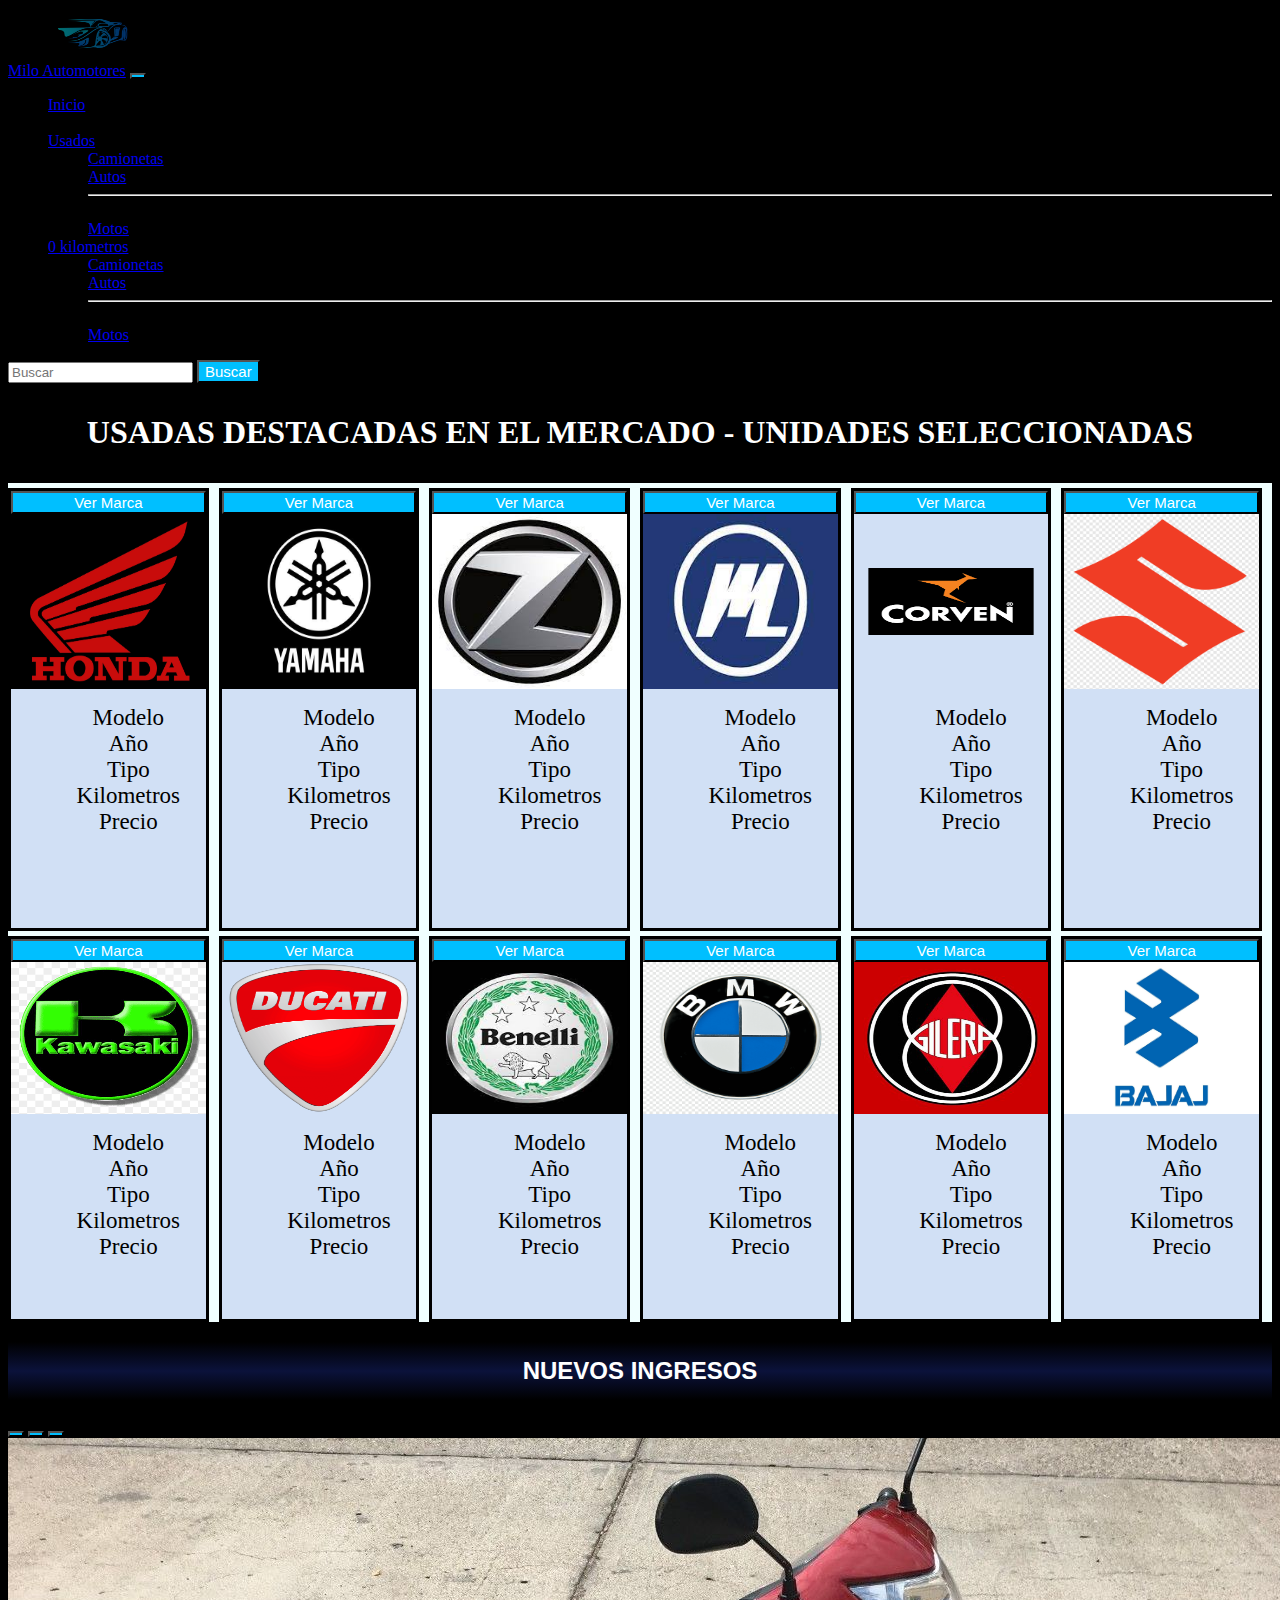
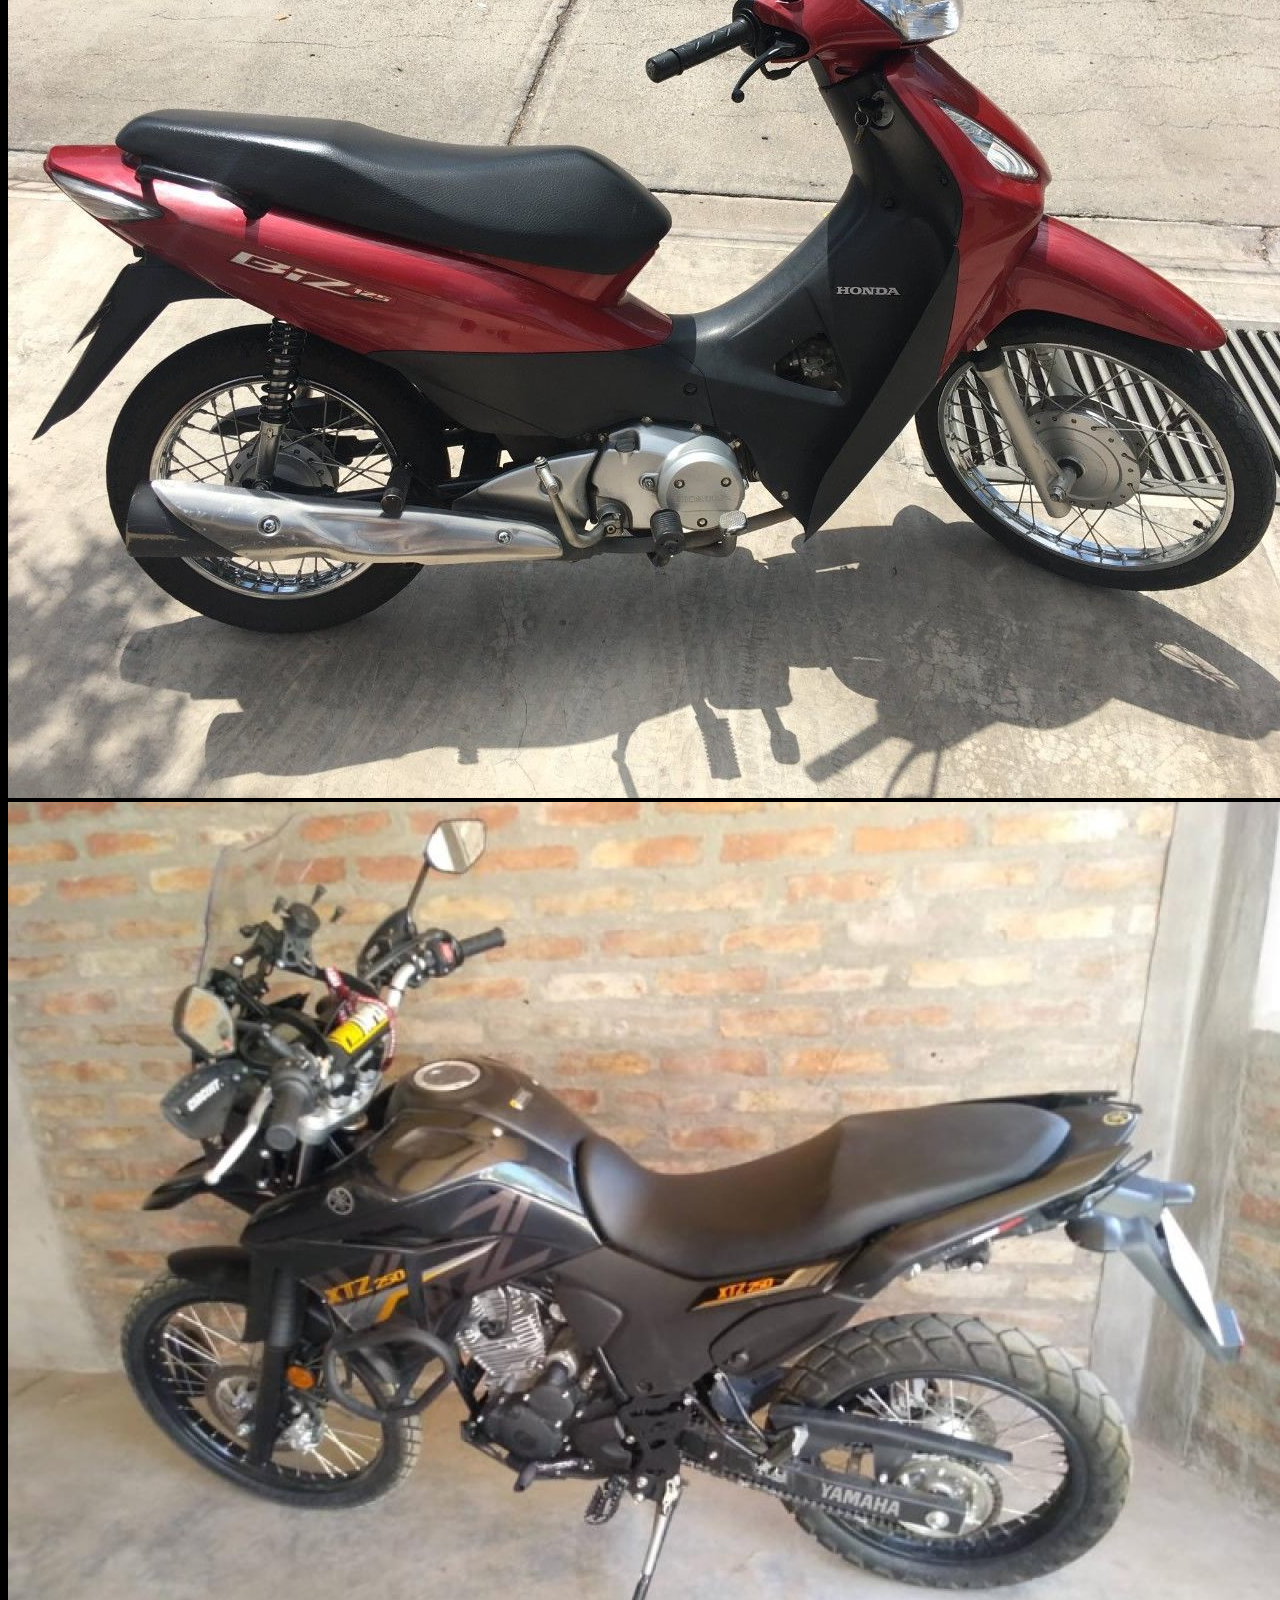
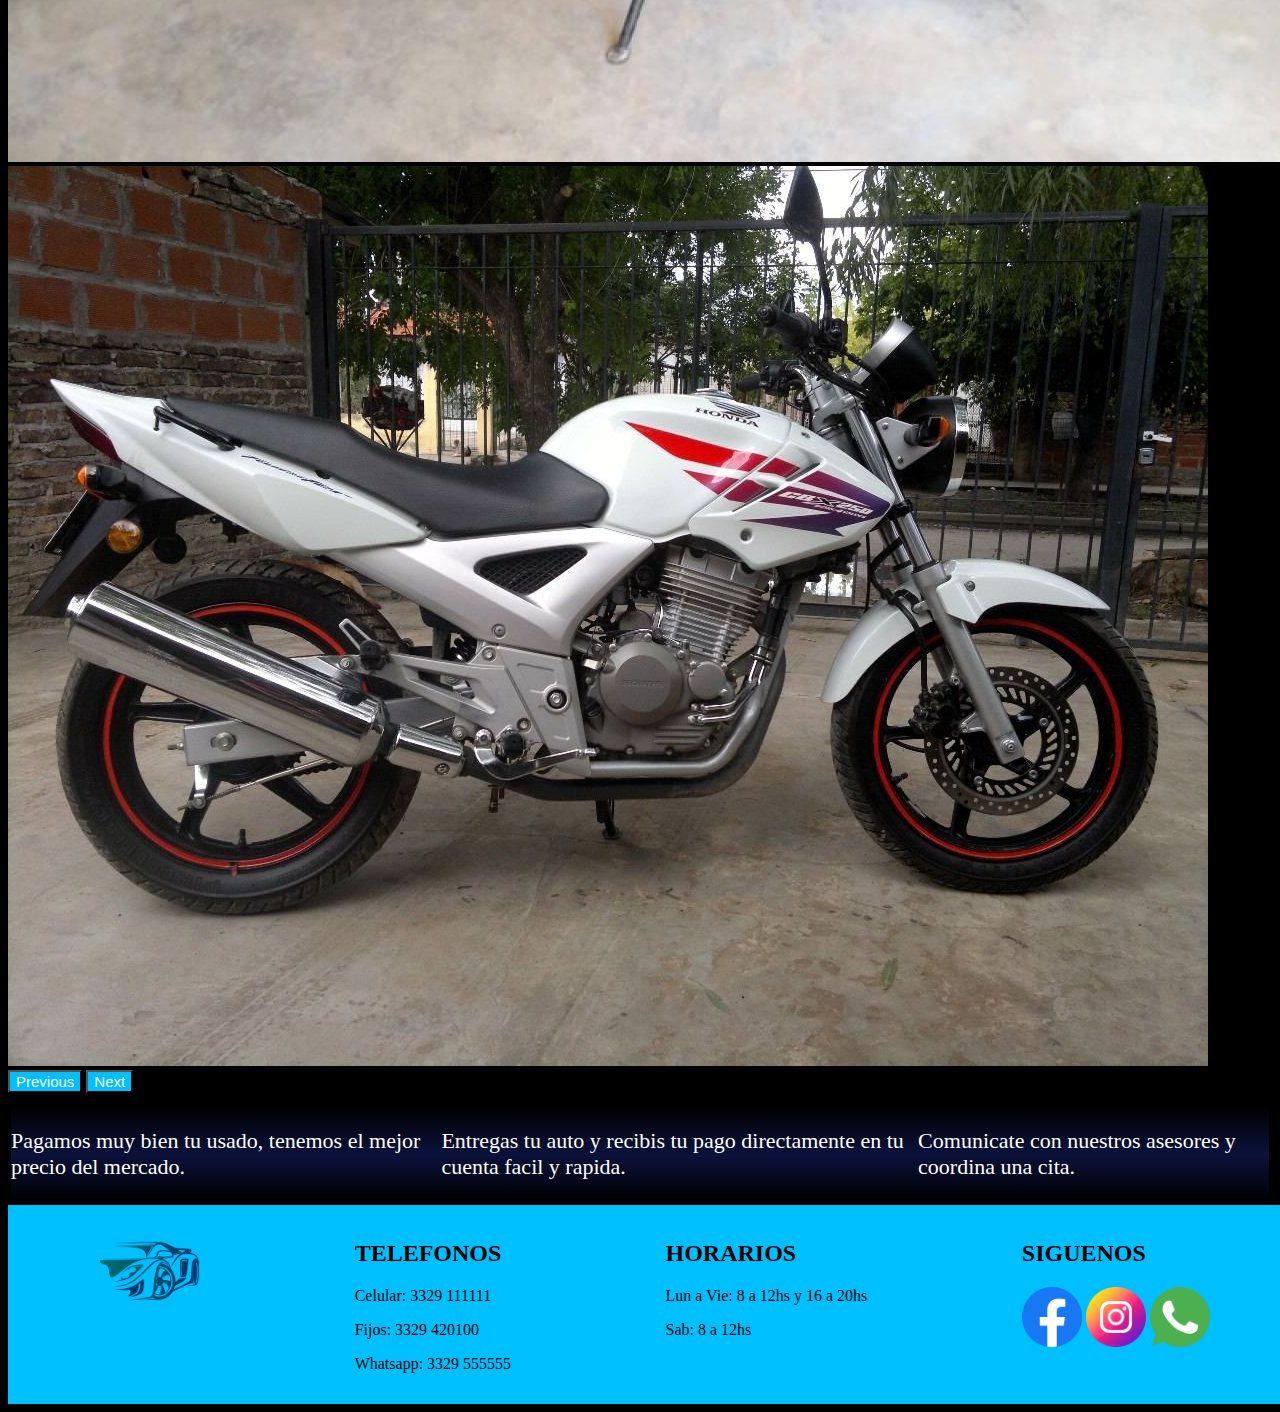
<file: Pages/usados-motos.html>
<!DOCTYPE html>
<html lang="en">
<head>
    <meta charset="UTF-8">
    <meta http-equiv="X-UA-Compatible" content="IE=edge">
    <meta name="viewport" content="width=device-width, initial-scale=1.0">
    <link rel="shortcut icon" href="../Img/auto-icono.png">
    <title>Motos Usadas</title>
    <meta name="keywords" content="autos, camionetas, motos, usados, cero, kilometros, unidades, seleccionadas, destacados, precio">
    <meta name="description" content="Encontra tu auto, camioneta y motocicleta cero kilometro! Gran variedad de marcas! Tu usado con la mejor financiación!">
    <link href="https://cdn.jsdelivr.net/npm/bootstrap@5.3.0/dist/css/bootstrap.min.css" rel="stylesheet" integrity="sha384-9ndCyUaIbzAi2FUVXJi0CjmCapSmO7SnpJef0486qhLnuZ2cdeRhO02iuK6FUUVM" crossorigin="anonymous">
    <link rel="stylesheet" href="../sass/main.css">
</head>
<body>     
    <header>
        <nav class="navbar bg-info navbar-expand-lg">
            <div class="container-fluid">
                <div class="logo">
                    <img src="../Img/logo-auto.png" alt="logo" width="70" height="50">
                </div>
              <a class="navbar-brand" href="#">Milo Automotores</a>
              <button class="navbar-toggler" type="button" data-bs-toggle="collapse" data-bs-target="#navbarSupportedContent" aria-controls="navbarSupportedContent" aria-expanded="false" aria-label="Toggle navigation">
                <span class="navbar-toggler-icon"></span>
              </button>
              <div class="collapse navbar-collapse" id="navbarSupportedContent">
                <ul class="navbar-nav ms-auto mb-2 mb-lg-0">
                  <li class="nav-item">
                    <a class="nav-link active" aria-current="page" href="../index.html">Inicio</a>
                  </li>
                  <li class="nav-item">
                    <a class="nav-link" href="#"></a>
                  </li>
                  <li class="nav-item dropdown">
                    <a class="nav-link dropdown-toggle" href="#" role="button" data-bs-toggle="dropdown" aria-expanded="false">
                      Usados
                    </a>
                    <ul class="dropdown-menu">
                      <li><a class="dropdown-item" href="./usados-camio.html">Camionetas</a></li>
                      <li><a class="dropdown-item" href="./usados-autos.html">Autos</a></li>
                      <li><hr class="dropdown-divider"></li>
                      <li><a class="dropdown-item" href="./usados-motos.html">Motos</a></li>
                    </ul>
                  </li>
                  <li class="nav-item dropdown">
                    <a class="nav-link dropdown-toggle" href="#" role="button" data-bs-toggle="dropdown" aria-expanded="false">
                      0 kilometros
                    </a>
                    <ul class="dropdown-menu">
                      <li><a class="dropdown-item" href="./0km.html">Camionetas</a></li>
                      <li><a class="dropdown-item" href="./0km.html">Autos</a></li>
                      <li><hr class="dropdown-divider"></li>
                      <li><a class="dropdown-item" href="./0km.html">Motos</a></li>
                    </ul>
                  </li>
                  <!--<li class="nav-item">
                    <a class="nav-link disabled">Disabled</a>
                  </li> -->
                </ul>
                <form class="d-flex" role="search">
                  <input class="form-control me-2" type="search" placeholder="Buscar" aria-label="Search">
                  <button class="btn btn-dark" type="submit">Buscar</button>
                </form>
              </div>
            </div>
          </nav>
    </header>
<section>
    <div class="h1-animado">
      <h1>USADAS DESTACADAS EN EL MERCADO - UNIDADES SELECCIONADAS</h1>
    </div>
</section>                   
<main class="usados-c-a-m">     
    <div class="c-a-m">
        <a href="#">
            <button>Ver Marca</button>
        </a>
        <a href="#"><img src="../Img/logo.motohonda.jpg" alt="logo-honda"></a>
        <ul>
            <li><a href="#" class="a">Modelo</a></li>
            <li><a href="#" class="a">Año</strong></a></li>
            <li><a href="#" class="a">Tipo</a></li>
            <li><a href="#" class="a">Kilometros</a></li>
            <li><a href="#" class="a">Precio</a></li>
        </ul>
    </div>
    <div class="c-a-m">
        <a href="#">
            <button>Ver Marca</button>
        </a>
        <a href="#"><img src="../Img/logo.yamaha.moto.jpg" alt="logo-yamaha"></a>
        <ul>
            <li><a href="#" class="a">Modelo</a></li>
            <li><a href="#" class="a">Año</strong></a></li>
            <li><a href="#" class="a">Tipo</a></li>
            <li><a href="#" class="a">Kilometros</a></li>
            <li><a href="#" class="a">Precio</a></li>
        </ul>
    </div>
    <div class="c-a-m">
        <a href="#">
            <button>Ver Marca</button>
        </a>           
        <a href="#"><img src="../Img/logo.zanella.jpg" alt="logo-zanella" ></a>
        <ul>
            <li><a href="#" class="a">Modelo</a></li>
            <li><a href="#" class="a">Año</strong></a></li>
            <li><a href="#" class="a">Tipo</a></li>
            <li><a href="#" class="a">Kilometros</a></li>
            <li><a href="#" class="a">Precio</a></li>
        </ul>
    </div>
    <div class="c-a-m">
        <a href="#">
            <button>Ver Marca</button>
        </a>
        <a href="#"><img src="../Img/logo.motomel.jpg" alt="logo-motomel"></a>
        <ul>
            <li><a href="#" class="a">Modelo</a></li>
            <li><a href="#" class="a">Año</strong></a></li>
            <li><a href="#" class="a">Tipo</a></li>
            <li><a href="#" class="a">Kilometros</a></li>
            <li><a href="#" class="a">Precio</a></li>
        </ul>
    </div>  
    <div class="c-a-m">
        <a href="#">
            <button>Ver Marca</button>
        </a>
        <a href="#"><img src="../Img/logo.corven.jpg" alt="logo-corven"></a>
        <ul>
            <li><a href="#" class="a">Modelo</a></li>
            <li><a href="#" class="a">Año</strong></a></li>
            <li><a href="#" class="a">Tipo</a></li>
            <li><a href="#" class="a">Kilometros</a></li>
            <li><a href="#" class="a">Precio</a></li>
        </ul>
    </div>
    <div class="c-a-m">
        <a href="#">
            <button>Ver Marca</button>
        </a>
        <a href="#"><img src="../Img/logo.suzuki.png" alt="logo-suzuki"></a>
        <ul>
            <li><a href="#" class="a">Modelo</a></li>
            <li><a href="#" class="a">Año</strong></a></li>
            <li><a href="#" class="a">Tipo</a></li>
            <li><a href="#" class="a">Kilometros</a></li>
            <li><a href="#" class="a">Precio</a></li>
        </ul>                
    </div>
    <div class="c-a-m">
        <a href="#">
            <button>Ver Marca</button>
        </a>
        <a href="#"><img src="../Img/logo.kawasaki.png" alt="logo-kawasaki"></a>
        <ul>
            <li><a href="#" class="a">Modelo</a></li>
            <li><a href="#" class="a">Año</strong></a></li>
            <li><a href="#" class="a">Tipo</a></li>
            <li><a href="#" class="a">Kilometros</a></li>
            <li><a href="#" class="a">Precio</a></li>
        </ul>                  
    </div>
    <div class="c-a-m"><a href="#">
        <button>Ver Marca</button>
    </a>
        <a href="#"><img src="../Img/logo.ducati.png" alt="logo-ducati"></a>
        <ul>
            <li><a href="#" class="a">Modelo</a></li>
            <li><a href="#" class="a">Año</strong></a></li>
            <li><a href="#" class="a">Tipo</a></li>
            <li><a href="#" class="a">Kilometros</a></li>
            <li><a href="#" class="a">Precio</a></li>
        </ul>               
    </div>
    <div class="c-a-m"><a href="#">
        <button>Ver Marca</button>
    </a>
        <a href="#"><img src="../Img/logo.benelli.jpg" alt="logo-benelli"></a>
        <ul>
            <li><a href="#" class="a">Modelo</a></li>
            <li><a href="#" class="a">Año</strong></a></li>
            <li><a href="#" class="a">Tipo</a></li>
            <li><a href="#" class="a">Kilometros</a></li>
            <li><a href="#" class="a">Precio</a></li>
        </ul>                
    </div>
    <div class="c-a-m"><a href="#">
        <button>Ver Marca</button>
    </a>
        <a href="#"><img src="../Img/logo.bmw.png" alt="logo-bmw"></a>
        <ul>
            <li><a href="#" class="a">Modelo</a></li>
            <li><a href="#" class="a">Año</strong></a></li>
            <li><a href="#" class="a">Tipo</a></li>
            <li><a href="#" class="a">Kilometros</a></li>
            <li><a href="#" class="a">Precio</a></li>
        </ul>                 
    </div>
    <div class="c-a-m"><a href="#">
        <button>Ver Marca</button>
    </a>
        <a href="#"><img src="../Img/logo.gilera.jpg" alt="logo-gilera"></a>
        <ul>
            <li><a href="#" class="a">Modelo</a></li>
            <li><a href="#" class="a">Año</strong></a></li>
            <li><a href="#" class="a">Tipo</a></li>
            <li><a href="#" class="a">Kilometros</a></li>
            <li><a href="#" class="a">Precio</a></li>
        </ul>
    </div>
    <div class="c-a-m"><a href="#">
        <button>Ver Marca</button>
    </a>
        <a href="#"><img src="../Img/logo.bajaj.jpg" alt="logo-bajaj"></a>
        <ul>
            <li><a href="#" class="a">Modelo</a></li>
            <li><a href="#" class="a">Año</strong></a></li>
            <li><a href="#" class="a">Tipo</a></li>
            <li><a href="#" class="a">Kilometros</a></li>
            <li><a href="#" class="a">Precio</a></li>
        </ul>              
    </div>
</main>
<h2 class="carrusel">NUEVOS INGRESOS</h2>
<div id="carouselExampleIndicators" class="carousel slide">
    <div class="carousel-indicators">
      <button type="button" data-bs-target="#carouselExampleIndicators" data-bs-slide-to="0" class="active" aria-current="true" aria-label="Slide 1"></button>
      <button type="button" data-bs-target="#carouselExampleIndicators" data-bs-slide-to="1" aria-label="Slide 2"></button>
      <button type="button" data-bs-target="#carouselExampleIndicators" data-bs-slide-to="2" aria-label="Slide 3"></button>
    </div>
    <div class="carousel-inner">
      <div class="carousel-item active">
        <img src="../Img/moto-usada-biz.jpg" class="d-block w-100" alt="moto">
      </div>
      <div class="carousel-item">
        <img src="../Img/moto-usada-xtz.jpg" class="d-block w-100" alt="moto">
      </div>
      <div class="carousel-item">
        <img src="../Img/moto-usada-twister.jpg" class="d-block w-100" alt="moto">
      </div>
    </div>
    <button class="carousel-control-prev" type="button" data-bs-target="#carouselExampleIndicators" data-bs-slide="prev">
      <span class="carousel-control-prev-icon" aria-hidden="true"></span>
      <span class="visually-hidden">Previous</span>
    </button>
    <button class="carousel-control-next" type="button" data-bs-target="#carouselExampleIndicators" data-bs-slide="next">
      <span class="carousel-control-next-icon" aria-hidden="true"></span>
      <span class="visually-hidden">Next</span>
    </button>
  </div>                       
<section class="parrafos">
    <div class="parrafo1">
        <p>
            Pagamos muy bien tu usado,
            tenemos el mejor precio del mercado.
        </p>
    </div>
    <div class="parrafo2">
         <p>
            Entregas tu auto
            y recibis tu pago directamente en tu cuenta
            facil y rapida.
         </p>
     </div>
    <div class="parrafo3">
        <p>
             Comunicate con nuestros asesores y coordina una cita.   
        </p>
    </div>
</section> 
<footer>
    <div class="footer">
        <div class="box">
            <img class="foot-logo" src="../Img/logo-auto.png" alt="">
        </div>
        <div class="box">
            <h2>TELEFONOS</h2>
            <P>Celular: 3329 111111</P>
            <p>Fijos: 3329 420100</p>
            <p>Whatsapp: 3329 555555</p>
        </div>
        <div class="box">
            <h2>HORARIOS</h2>
            <P>Lun a Vie: 8 a 12hs y 16 a 20hs</P>
            <P>Sab: 8 a 12hs</P>
        </div>
        <div class="box">
            <H2>SIGUENOS</H2>
            <a href="https://www.facebook.com/" target="_blank">
            <img src="../Img/facebook.png"  alt="icono-facebook" class="icon"></a>
            <a href="https://www.instagram.com/" target="_blank">
            <img src="../Img/instagram.png" alt="icono-instagram" class="icon"></a>
            <a href="https://web.whatsapp.com/">
            <img src="../Img/whatsapp.png" alt="icono-whatsapp" class="icon"></a>
        </div>
    </div>
</footer>
<script src="https://cdn.jsdelivr.net/npm/bootstrap@5.3.0/dist/js/bootstrap.bundle.min.js" integrity="sha384-geWF76RCwLtnZ8qwWowPQNguL3RmwHVBC9FhGdlKrxdiJJigb/j/68SIy3Te4Bkz" crossorigin="anonymous"></script>
</body>
</html>
</file>
<file: sass/main.css>
body {
  background-color: black;
}

.logo {
  margin-right: 50px;
  margin-left: 50px;
}

@keyframes efecto-usados {
  0% {
    width: 100%;
    background-color: black;
    color: black;
  }
  25% {
    width: 100%;
    background-color: black;
    color: white;
  }
  50% {
    width: 100%;
    background-color: black;
    color: deepskyblue;
  }
  75% {
    width: 100%;
    background-color: rgb(1, 1, 75);
    color: deepskyblue;
  }
  100% {
    width: 100%;
    background-color: black;
    color: rgb(139, 177, 211);
  }
}
.titulo-usados {
  padding: 10px;
  text-align: center;
  color: white;
  animation-name: efecto-usados;
  animation-delay: 1s;
  animation-duration: 10s;
  animation-iteration-count: inherit;
  animation-timing-function: linear;
}

.usados-todos {
  display: grid;
  grid-template-columns: 1fr 1fr 1fr;
  padding: 10px;
  background-color: black;
  gap: 20px;
  width: 100%;
}

button {
  background-color: deepskyblue;
  color: white;
  font-size: 15px;
  font-family: Verdana, Geneva, Tahoma, sans-serif;
}

button:hover {
  background-color: black;
  color: deepskyblue;
}

.usados-todos .usados1 img {
  width: 100%;
  height: 350px;
}
.usados-todos .usados2 img {
  width: 100%;
  height: 350px;
}
.usados-todos .usados3 img {
  width: 100%;
  height: 350px;
}

.usados1 {
  grid-area: 1/1/2/2;
  text-align: center;
}

.usados2 {
  grid-area: 1/2/2/3;
  text-align: center;
}

.usados3 {
  grid-area: 1/3/2/4;
  text-align: center;
}

@keyframes efecto-cerokm {
  0% {
    width: 100%;
    background-color: black;
    color: black;
  }
  25% {
    width: 100%;
    background-color: black;
    color: white;
  }
  50% {
    width: 100%;
    background-color: black;
    color: deepskyblue;
  }
  75% {
    width: 100%;
    background-color: rgb(1, 1, 75);
    color: deepskyblue;
  }
  100% {
    width: 100%;
    background-color: black;
    color: rgb(139, 177, 211);
  }
}
.titulo-cerokm {
  text-align: center;
  color: white;
  animation-name: efecto-cerokm;
  animation-delay: 1s;
  animation-duration: 10s;
  animation-iteration-count: inherit;
  animation-timing-function: linear;
}

.cerokm-todos {
  display: flex;
  padding: 10px;
  background-color: black;
  gap: 20px;
  flex-wrap: wrap;
  display: grid;
  grid-template-columns: 1fr 1fr 1fr;
}
.cerokm-todos .cerokm {
  text-align: center;
}
.cerokm-todos .cerokm img {
  width: 100%;
  height: 400px;
}

section {
  background-color: black;
}
section .test-ubi {
  display: grid;
  grid-template-columns: 1fr 1fr;
}
section .test-ubi .test {
  width: 100%;
  text-align: center;
}
section .test-ubi .test .tit-test {
  color: white;
  padding: 15px;
  background: linear-gradient(black, rgb(11, 18, 59), black);
}
section .test-ubi .ubi {
  width: 100%;
  text-align: center;
}
section .test-ubi .ubi .tit-ubi {
  color: white;
  padding: 15px;
  background: linear-gradient(black, rgb(11, 18, 59), black);
}

footer {
  width: 100%;
  background-color: deepskyblue;
  padding: 15px;
}
footer .footer {
  display: flex;
  justify-content: space-around;
}
footer .footer .box .foot-logo {
  height: 100px;
  width: 100px;
}
footer .footer .box .icon {
  height: 60px;
  width: 60px;
}

.usados-c-a-m {
  display: flex;
  flex-wrap: wrap;
  background-color: azure;
  width: 100%;
  display: grid;
  grid-template-columns: 1fr 1fr 1fr 1fr 1fr 1fr;
}
.usados-c-a-m .c-a-m {
  background-color: hwb(215 82% 4%);
  margin-right: 10px;
  margin-top: 5px;
  border: solid;
  text-align: center;
}
.usados-c-a-m .c-a-m button {
  width: 100%;
}
.usados-c-a-m .c-a-m img {
  height: 40%;
  width: 100%;
  display: flex;
  justify-content: center;
}
.usados-c-a-m .c-a-m ul {
  list-style: none;
  text-decoration: none;
}
.usados-c-a-m .c-a-m ul li {
  font-size: 23px;
  text-align: center;
  color: black;
}
.usados-c-a-m .c-a-m ul li .a {
  text-decoration: none;
  color: black;
}

@keyframes animacion {
  0% {
    width: 100%;
    background-color: black;
    color: black;
  }
  50% {
    width: 100%;
    background-color: black;
    color: deepskyblue;
    font-family: "Times New Roman", Times, serif;
  }
  100% {
    width: 100%;
    background-color: rgb(27, 3, 3);
    color: rgb(139, 177, 211);
  }
}
.h1-animado {
  padding: 10px;
  text-align: center;
  color: white;
  font-family: "Times New Roman", Times, serif;
  animation-name: animacion;
  animation-delay: 1s;
  animation-duration: 7s;
  animation-iteration-count: inherit;
  animation-timing-function: linear;
}

.carrusel {
  color: white;
  text-align: center;
  font-family: Arial, Helvetica, sans-serif;
  padding: 15px;
  background: linear-gradient(black, rgb(11, 18, 59), black);
}

.parrafos {
  display: flex;
  background: linear-gradient(black, rgb(11, 18, 59), black);
  border: solid black;
  margin-top: 10px;
}
.parrafos .parrafo1 p {
  color: white;
  font-size: 22px;
  font-family: "Times New Roman", Times, serif;
}
.parrafos .parrafo2 p {
  color: white;
  font-size: 22px;
  font-family: "Times New Roman", Times, serif;
}
.parrafos .parrafo3 p {
  color: white;
  font-size: 22px;
  font-family: "Times New Roman", Times, serif;
}

.cero-subt {
  color: white;
  text-align: center;
  max-width: 100%;
  border: solid black;
  background: linear-gradient(black, rgb(11, 18, 59), black);
}

.todo-0kms {
  display: grid;
  grid-template-columns: 1fr 1fr 1fr;
}
.todo-0kms .cerokms-cam {
  text-align: center;
}
.todo-0kms .cerokms-cam button {
  width: 100%;
}
.todo-0kms .cerokms-cam img {
  width: 100%;
  height: 450px;
}
.todo-0kms .cerokms-cam ul {
  list-style-type: none;
}
.todo-0kms .cerokms-cam ul li {
  text-align: center;
  font-family: Verdana, Geneva, Tahoma, sans-serif;
}
.todo-0kms .cerokms-cam ul li a {
  text-decoration: none;
  color: black;
}

@media (max-width: 1000px) {
  .todo-0kms {
    display: flex;
    flex-direction: column;
  }
  .c-a-m {
    display: flex;
    flex-direction: column;
  }
}
@media (max-width: 840px) {
  .test-ubi {
    display: flex;
    flex-direction: column;
  }
  .usados-todos {
    display: flex;
    flex-direction: column;
  }
  .cerokm-todos {
    display: flex;
    flex-direction: column;
  }
  .tit-test {
    display: flex;
    flex-direction: column;
  }
  .tit-ubi {
    display: flex;
    flex-direction: column;
  }
}
@media (max-width: 840px) {
  .footer {
    display: flex;
    flex-direction: column;
    text-align: center;
    position: relative;
  }
}
@media (max-width: 1000px) {
  .usados-c-a-m {
    grid-template-columns: 1fr 1fr 1fr 1fr;
  }
}
@media (max-width: 700px) {
  .usados-c-a-m {
    grid-template-columns: 1fr 1fr 1fr;
  }
}
@media (max-width: 500px) {
  .usados-c-a-m {
    grid-template-columns: 1fr 1fr;
  }
}/*# sourceMappingURL=main.css.map */
</file>
